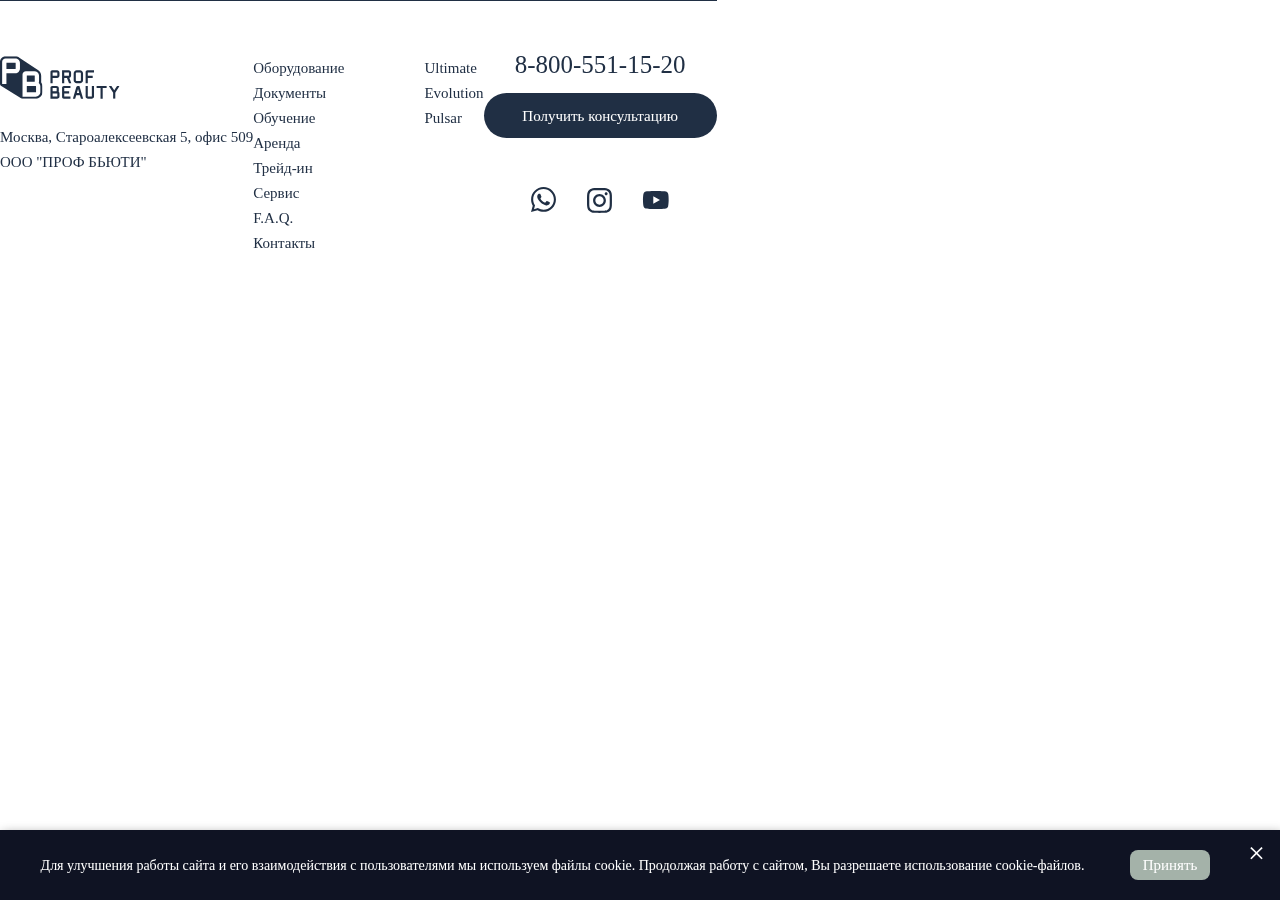
<file: ООО _ПРОФ БЬЮТИ_ — Ещё один сайт на WordPress.html>
<!-- saved from url=(0038)http://profbeauty.zxcqqwux.beget.tech/ -->
<html lang="ru">

<head>
    <meta http-equiv="Content-Type" content="text/html; charset=UTF-8">
</head>

<body data-aos-easing="ease" data-aos-duration="500" data-aos-delay="0">

    <link rel="stylesheet" id="jquery.modal.min.css-css" href="./ООО _ПРОФ БЬЮТИ_ — Ещё один сайт на WordPress_files/jquery.modal.min.css" type="text/css" media="all">
    <link rel="stylesheet" id="main-css" href="./ООО _ПРОФ БЬЮТИ_ — Ещё один сайт на WordPress_files/main.css" type="text/css" media="all">
    <link rel="stylesheet" id="media.query-css" href="./ООО _ПРОФ БЬЮТИ_ — Ещё один сайт на WordPress_files/media.query.css" type="text/css" media="all">
    <link rel="https://api.w.org/" href="http://profbeauty.zxcqqwux.beget.tech/wp-json/">
    <link rel="alternate" type="application/json" href="http://profbeauty.zxcqqwux.beget.tech/wp-json/wp/v2/pages/59">
    <link rel="EditURI" type="application/rsd+xml" title="RSD" href="http://profbeauty.zxcqqwux.beget.tech/xmlrpc.php?rsd">
    <link rel="wlwmanifest" type="application/wlwmanifest+xml" href="http://profbeauty.zxcqqwux.beget.tech/wp-includes/wlwmanifest.xml">
    <meta name="generator" content="WordPress 5.8.2">
    <link rel="canonical" href="http://profbeauty.zxcqqwux.beget.tech/">
    <link rel="shortlink" href="http://profbeauty.zxcqqwux.beget.tech/">
    <link rel="alternate" type="application/json+oembed" href="http://profbeauty.zxcqqwux.beget.tech/wp-json/oembed/1.0/embed?url=http%3A%2F%2Fprofbeauty.zxcqqwux.beget.tech%2F">
    <link rel="alternate" type="text/xml+oembed" href="http://profbeauty.zxcqqwux.beget.tech/wp-json/oembed/1.0/embed?url=http%3A%2F%2Fprofbeauty.zxcqqwux.beget.tech%2F&amp;format=xml">



    <!--
    <div class="header_section">
        <div class="wrapper">
            <div class="menu_icon">
                <span></span>
                <span></span>
                <span></span>
            </div>
            <div class="menu_mobile">

                <ul id="menu-menju-v-shapke" class="">
                    <li id="menu-item-127" class="menu-item menu-item-type-post_type menu-item-object-page menu-item-127"><a href="http://profbeauty.zxcqqwux.beget.tech/catalogue/">Оборудование</a></li>
                    <li id="menu-item-38" class="menu-item menu-item-type-post_type menu-item-object-page menu-item-38"><a href="http://profbeauty.zxcqqwux.beget.tech/documents/">Документы</a></li>
                    <li id="menu-item-37" class="menu-item menu-item-type-post_type menu-item-object-page menu-item-37"><a href="http://profbeauty.zxcqqwux.beget.tech/education/">Обучение</a></li>
                    <li id="menu-item-463" class="menu-item menu-item-type-custom menu-item-object-custom menu-item-has-children menu-item-463"><a href="http://profbeauty.zxcqqwux.beget.tech/#/">Программы лояльности</a>
                        <ul class="sub-menu">
                            <li id="menu-item-467" class="menu-item menu-item-type-post_type menu-item-object-page menu-item-467"><a href="http://profbeauty.zxcqqwux.beget.tech/programma-lojalnosti/arenda/">Аренда</a></li>
                            <li id="menu-item-466" class="menu-item menu-item-type-post_type menu-item-object-page menu-item-466"><a href="http://profbeauty.zxcqqwux.beget.tech/programma-lojalnosti/rassrochka/">Рассрочка</a></li>
                            <li id="menu-item-465" class="menu-item menu-item-type-post_type menu-item-object-page menu-item-465"><a href="http://profbeauty.zxcqqwux.beget.tech/programma-lojalnosti/vozvrat-po-kreditu/">Возврат % по кредиту</a></li>
                            <li id="menu-item-464" class="menu-item menu-item-type-post_type menu-item-object-page menu-item-464"><a href="http://profbeauty.zxcqqwux.beget.tech/programma-lojalnosti/trejd-in/">Трейд-ин</a></li>
                        </ul>
                    </li>
                    <li id="menu-item-31" class="menu-item menu-item-type-post_type menu-item-object-page menu-item-31"><a href="http://profbeauty.zxcqqwux.beget.tech/service/">Сервис</a></li>
                    <li id="menu-item-30" class="menu-item menu-item-type-post_type menu-item-object-page menu-item-30"><a href="http://profbeauty.zxcqqwux.beget.tech/faq/">F.A.Q.</a></li>
                    <li id="menu-item-29" class="menu-item menu-item-type-post_type menu-item-object-page menu-item-29"><a href="http://profbeauty.zxcqqwux.beget.tech/contacts/">Контакты</a></li>
                </ul>
                <div class="mob_phone">
                    <a href="tel:+78005511520"><img src="./ООО _ПРОФ БЬЮТИ_ — Ещё один сайт на WordPress_files/ico_call_small.svg" alt="">8-800-551-15-20</a>
                </div>
            </div>
            <header class="main_header">
                <a href="http://profbeauty.zxcqqwux.beget.tech/" class="logo">
                    <img src="./ООО _ПРОФ БЬЮТИ_ — Ещё один сайт на WordPress_files/logo.svg" alt="RROFBEAUTY">
                </a>

                <nav class="main_menu">

                    <ul id="menu-menju-v-shapke-1" class="">
                        <li class="menu-item menu-item-type-post_type menu-item-object-page menu-item-127"><a href="http://profbeauty.zxcqqwux.beget.tech/catalogue/">Оборудование</a></li>
                        <li class="menu-item menu-item-type-post_type menu-item-object-page menu-item-38"><a href="http://profbeauty.zxcqqwux.beget.tech/documents/">Документы</a></li>
                        <li class="menu-item menu-item-type-post_type menu-item-object-page menu-item-37"><a href="http://profbeauty.zxcqqwux.beget.tech/education/">Обучение</a></li>
                        <li class="menu-item menu-item-type-custom menu-item-object-custom menu-item-has-children menu-item-463"><a href="http://profbeauty.zxcqqwux.beget.tech/#/">Программы лояльности</a>
                            <ul class="sub-menu">
                                <li class="menu-item menu-item-type-post_type menu-item-object-page menu-item-467"><a href="http://profbeauty.zxcqqwux.beget.tech/programma-lojalnosti/arenda/">Аренда</a></li>
                                <li class="menu-item menu-item-type-post_type menu-item-object-page menu-item-466"><a href="http://profbeauty.zxcqqwux.beget.tech/programma-lojalnosti/rassrochka/">Рассрочка</a></li>
                                <li class="menu-item menu-item-type-post_type menu-item-object-page menu-item-465"><a href="http://profbeauty.zxcqqwux.beget.tech/programma-lojalnosti/vozvrat-po-kreditu/">Возврат % по кредиту</a></li>
                                <li class="menu-item menu-item-type-post_type menu-item-object-page menu-item-464"><a href="http://profbeauty.zxcqqwux.beget.tech/programma-lojalnosti/trejd-in/">Трейд-ин</a></li>
                            </ul>
                        </li>
                        <li class="menu-item menu-item-type-post_type menu-item-object-page menu-item-31"><a href="http://profbeauty.zxcqqwux.beget.tech/service/">Сервис</a></li>
                        <li class="menu-item menu-item-type-post_type menu-item-object-page menu-item-30"><a href="http://profbeauty.zxcqqwux.beget.tech/faq/">F.A.Q.</a></li>
                        <li class="menu-item menu-item-type-post_type menu-item-object-page menu-item-29"><a href="http://profbeauty.zxcqqwux.beget.tech/contacts/">Контакты</a></li>
                    </ul>
                </nav>

                <div class="header_social">
                    <a href="https://wa.me/79680181234" target="_blanc" id="whattsappbutton"> <img src="./ООО _ПРОФ БЬЮТИ_ — Ещё один сайт на WordPress_files/header-wa.svg" alt="Whatsapp"> </a>
                    <a href="https://www.instagram.com/profbeauty_ru" target="_blanc" id="instagrambutton"> <img src="./ООО _ПРОФ БЬЮТИ_ — Ещё один сайт на WordPress_files/header-insta.svg" alt="Instagram"> </a>
                    <ul class="cf">
                        <li><a href="http://profbeauty.zxcqqwux.beget.tech/#">Язык</a>
                            <ul>
                                <li><a href="http://kz.sashiki0.beget.tech/">KZ</a></li>
                                <li><a href="http://ua.sashiki0.beget.tech/">UA</a></li>
                                <li><a href="http://ru.sashiki0.beget.tech/">RU</a></li>
                            </ul>
                        </li>
                    </ul>
                </div>
            </header>
        </div>
    </div>
-->







    <!-- Поддержка -->



    <div style="position: fixed;">
        <footer>
            <div class="">
                <div class="">
                    <div class="footer_wrap">
                        <div class="footer_logo">
                            <img src="./ООО _ПРОФ БЬЮТИ_ — Ещё один сайт на WordPress_files/footer-logo.svg" alt="PROFBEAUTY">
                            <div class="footer_addr">
                                <p>Москва, Староалексеевская 5, офис 509</p>
                                <p class="company_name">ООО "ПРОФ БЬЮТИ"</p>
                            </div>
                        </div>

                        <div class="footer_menu">
                            <nav class="all_page">
                                <!-- меню-->
                                <ul id="menu-menju-futer" class="">
                                    <li id="menu-item-151" class="menu-item menu-item-type-post_type menu-item-object-page menu-item-151"><a href="http://profbeauty.zxcqqwux.beget.tech/catalogue/">Оборудование</a></li>
                                    <li id="menu-item-117" class="menu-item menu-item-type-post_type menu-item-object-page menu-item-117"><a href="http://profbeauty.zxcqqwux.beget.tech/documents/">Документы</a></li>
                                    <li id="menu-item-116" class="menu-item menu-item-type-post_type menu-item-object-page menu-item-116"><a href="http://profbeauty.zxcqqwux.beget.tech/education/">Обучение</a></li>
                                    <li id="menu-item-115" class="menu-item menu-item-type-post_type menu-item-object-page menu-item-115"><a href="http://profbeauty.zxcqqwux.beget.tech/programma-lojalnosti/arenda/">Аренда</a></li>
                                    <li id="menu-item-114" class="menu-item menu-item-type-post_type menu-item-object-page menu-item-114"><a href="http://profbeauty.zxcqqwux.beget.tech/programma-lojalnosti/trejd-in/">Трейд-ин</a></li>
                                    <li id="menu-item-113" class="menu-item menu-item-type-post_type menu-item-object-page menu-item-113"><a href="http://profbeauty.zxcqqwux.beget.tech/service/">Сервис</a></li>
                                    <li id="menu-item-112" class="menu-item menu-item-type-post_type menu-item-object-page menu-item-112"><a href="http://profbeauty.zxcqqwux.beget.tech/faq/">F.A.Q.</a></li>
                                    <li id="menu-item-111" class="menu-item menu-item-type-post_type menu-item-object-page menu-item-111"><a href="http://profbeauty.zxcqqwux.beget.tech/contacts/">Контакты</a></li>
                                </ul>
                            </nav>
                            <nav class="model">
                                <a href="http://profbeauty.zxcqqwux.beget.tech/catalogue/">Ultimate</a>
                                <a href="http://profbeauty.zxcqqwux.beget.tech/catalogue/">Evolution</a>
                                <a href="http://profbeauty.zxcqqwux.beget.tech/catalogue/">Pulsar</a>
                            </nav>
                        </div>

                        <div class="footer_contacts">
                            <a href="tel:+78005511520" class="footer_tel">8-800-551-15-20</a>
                            <a href="http://profbeauty.zxcqqwux.beget.tech/#ex1" data-modal="" class="footer_btn blue_btn">Получить консультацию</a>

                            <div class="footer_social">
                                <a href="https://wa.me/79680181234" target="_blanc"> <img src="./ООО _ПРОФ БЬЮТИ_ — Ещё один сайт на WordPress_files/footer-wa.svg" alt="Whatsapp"> </a>
                                <a href="https://www.instagram.com/profbeauty_ru" target="_blanc"> <img src="./ООО _ПРОФ БЬЮТИ_ — Ещё один сайт на WordPress_files/footer-insta.svg" alt="Instagram"> </a>
                                <a href="https://www.youtube.com/channel/UCR0B0xIJRmUAK5KITw8LqRQ" target="_blanc"> <img src="./ООО _ПРОФ БЬЮТИ_ — Ещё один сайт на WordPress_files/footer-yt.svg" alt="Youtube"> </a>
                            </div>

                            <div class="footer_addr_mob ">
                                <p>Москва, Староалексеевская 5, офис 509</p>
                                <p class="company_name">ООО "ПРОФ БЬЮТИ"</p>
                            </div>

                        </div>

                    </div>
                </div>
            </div>
        </footer>
        <div id="cookie_notification" class="">
            <span>×</span>
            <p>Для улучшения работы сайта и его взаимодействия с пользователями мы используем файлы cookie. Продолжая работу с сайтом, Вы разрешаете использование cookie-файлов. </p>
            <button class="button cookie_accept">Принять</button>
        </div>
        <div id="loader">
            <img src="./ООО _ПРОФ БЬЮТИ_ — Ещё один сайт на WordPress_files/500.gif">
        </div>

        <!-- Сообщение "спасибо" после отправки формы -->
        <div id="overlay">
            <div id="thx">
                Спасибо, <br> ваша заявка принята!
            </div>
        </div>

        <!-- MODAL -->

        <div id="ex1" class="modal">
            <div class="modal_wrap">
                <p class="modal_title">Получите чек лист</p>
                <div class="modal_form">
                    <form action="http://profbeauty.zxcqqwux.beget.tech/wp-content/themes/profbeauty/success.php" method="post" id="popupResult" class="form js-form" novalidate="novalidate">
                        <input type="text" name="sendemail" value="" style="position: absolute; left: -9999px; display: none;">
                        <input name="subject" type="hidden" value="Форма обратной связи в подвале">
                        <input type="text" id="form_name" name="name" placeholder="Ваше имя">
                        <input type="text" id="form_phone" name="phone" placeholder="Номер телефона">
                        <div class="i_agree">
                            <input type="checkbox" class="checkbox__choice" name="feedback_agreement" required="" aria-required="true">Я даю свое согласие на обработку персональных данных
                        </div>
                        <div class="form_btn">
                            <button type="button" data-submit="">Отправить</button>
                        </div>
                    </form>
                </div>
            </div>
        </div>
        <div id="ex2" class="modal">
            <div class="modal_wrap">
                <p class="modal_title">Страница в разработке</p>
                <div class="modal_form">
                </div>
            </div>
        </div>

        <script type="text/javascript" src="./ООО _ПРОФ БЬЮТИ_ — Ещё один сайт на WordPress_files/bj-lazy-load.min.js.Без названия" id="BJLL-js"></script>
        <script type="text/javascript" src="./ООО _ПРОФ БЬЮТИ_ — Ещё один сайт на WordPress_files/wp-embed.min.js.Без названия" id="wp-embed-js"></script>
        <script type="text/javascript" src="./ООО _ПРОФ БЬЮТИ_ — Ещё один сайт на WordPress_files/jquery.min.js.Без названия" id="jquery-core-js"></script>
        <script type="text/javascript" src="./ООО _ПРОФ БЬЮТИ_ — Ещё один сайт на WordPress_files/jquery-migrate.min.js.Без названия" id="jquery-migrate-js"></script>
        <script type="text/javascript" src="./ООО _ПРОФ БЬЮТИ_ — Ещё один сайт на WordPress_files/owl.carousel.min.js.Без названия" id="owl.carousel.min-js"></script>
        <script type="text/javascript" src="./ООО _ПРОФ БЬЮТИ_ — Ещё один сайт на WordPress_files/jquery.fancybox.min.js.Без названия" id="jquery.fancybox.min-js"></script>
        <script type="text/javascript" src="./ООО _ПРОФ БЬЮТИ_ — Ещё один сайт на WordPress_files/jquery.modal.min.js.Без названия" id="query.modal.min-js"></script>
        <script type="text/javascript" src="./ООО _ПРОФ БЬЮТИ_ — Ещё один сайт на WordPress_files/main.js.Без названия" id="main-js"></script>



    </div>

</body>

</html>
</file>
<file: ООО _ПРОФ БЬЮТИ_ — Ещё один сайт на WordPress_files/media.query.css>
@media (min-width: 0) and (max-width: 1440px) {

}

@media (min-width: 0) and (max-width: 1366px) {

    .slide_img img{
        top:-20px;
    }

    .hero_education_content .educ_hero_img{
        right: -77%;
		max-width: 660px;
    }

}

@media (min-width: 0) and (max-width: 1199px) {

    .main_menu ul li a{
        font-size: 15px;
        margin-left: 18px;
    }

    .slide_content{
        padding-top: 35px;
        padding-left: 59px;
        padding-bottom: 35px;
    }

    .slide_btn{
        margin-top: 30px;
    }

    .product_content{
        margin-top: 60px;
    }

    .product_img img{
        padding-top: 70px;
    }

    .hero_education_content{
        padding-left: 47px;
        padding-top: 43px;
    }

    .hero_education_content .educ_hero_img {
		right: -43%;
		width: 80%;
		top: 110px;
	}

    .education_content_btn{
        margin-top: 45px;
        margin-bottom: 45px;
    }

    .course_text_info p{
        font-size: 14px;
    }

    .education_baner_text p{
        font-size: 40px;
        margin-top: 56px;
    }

    .presentation_form_title {
        font-size: 40px;
    }

    .unic_laser_content_title{
        font-size: 25px;
        line-height: 30px;
        margin-top: 32px;
    }
    
    .instruction_item{
        margin-bottom: 35px;
    }

    .same_number{
        font-size: 48px;
    }

    .service_hero_img img{
        height: 395px;
    }

    .traid_hero_title{
        font-size: 41px;
    }

    .traid_hero_list li{
        font-size: 17px;
    }

    .traide_hero_form_img img{
        width: 65%;
    }

    .traide_hero_form form{
        padding-left: 20px;
        padding-right: 20px;
        margin-top: 254px;
    }

    .hero_rent_section{
        margin-top: 56px;
    }

    .command_unit_desc{
        left:25%;
    }

}

@media (min-width: 0) and (max-width: 991px) {

    .slide_content{
        padding-top: 35px;
        padding-left: 35px;
        padding-bottom: 35px;
    }

    .main_menu ul li a{
        font-size: 13px;
        margin-left: 30px;
    }

    .header_social{
        display: none;
    }

    .main_menu ul li a{
        margin-left: 15px;
    }

    .slider_section{
        margin-top: 0px;
    }

    .slide_title{
        font-size: 38px;
        line-height: 40px;
    }

    .slide_subtitle{
        font-size: 14px;
        margin-top: 15px;
    }

    .slide_btn{
        margin-top: 15px;
    }

    .slide_img img {
        top: 22px;
    }

    .product_item_title{
        font-size: 40px;
    }

    .product_btn{
        margin-top: 20px;
    }

    .product_btn .more_btn{
        display: none;
    }

    .product_char{
        margin-top: 20px;
    }

    p.product_char_name{
        font-size: 16px;
    }

    .product_char_num{
        font-size: 16px;    
    }

    .product_char td{
        padding-bottom: 5px;
    }

    .product_advantage{
        margin-top: 25px;
    }

    .baner_content_title{
        font-size: 28px;
    }

    .baner{
        height: auto;
    }

    .about_content_title{
        font-size: 26px;
    }

    .about_content {
        padding-top: 32px;
        padding-left: 49px;
        padding-bottom: 32px;
    }

    .about_content_text{
        font-size: 14px;
    }

    .installment_wrap{
        padding-top: 45px;
        padding-bottom: 45px;
    }

    .installment_img img{
        bottom: -22%;
    }

    .adv_item_title{
        font-size: 16px;
    }

    .advantage_list {
        display: grid;
        grid-template-columns: 1fr 1fr 1fr;
        grid-template-rows: 1fr 1fr 1fr;
    }

    nav.all_page {
        margin-right: 40px;
    }


    .hero_education_content{
        max-width: 100%;
        padding-left: 0px;
    }

    .hero_education_content .educ_hero_img{
        position: static;
        width: 100%;
		max-width: 100%;
    }

    .education_content_title{
        padding-left: 40px;
    }

    .education_content_subtitle{
        padding-left: 40px;
    }

    .education_content_btn{
        margin-left: 40px;
    }

    .include_course_content{
        flex-wrap: wrap;
    }

    .course_info{
        width: 100%;
    }

    .course_text_info{
        margin-top: 40px;
    }

    .education_baner_section{
        margin-top: 24px;    
    }
    
    .education_baner_text p{
        margin-left: 0;
        margin-bottom: 0px;
        margin-top: 21px;
		text-align: center;
    }

    .education_baner{
        grid-template-columns: 1fr;
        grid-gap: 0vw;
        position: relative;
    }

    .education_baner_model{
        justify-content:flex-start;
        margin-top: 25px;
        margin-left: 19px;
        margin-bottom: 147px;
        position: static;
    }

    .education_baner_model img{
        left:28%;
		bottom: -147px;
    }

    .presentation_form_title p{
        margin-top: 21px;
        margin-left: 21px;
        margin-right: 21px;
        margin-bottom: 0px;
    }

    .presentation_form{
        padding-left: 21px;
    }

    .presentation_form_wrap{
        grid-template-columns: 1fr;
        margin-top: 25px;
        grid-gap: 0vw;
    }

    .form_btn{
        margin-bottom: 27px;
    }

    #customers-testimonials.owl-carousel .owl-nav button.owl-next{
        top:auto;
        bottom: -13%;
        right: 29%;
    }

    #customers-testimonials.owl-carousel .owl-nav button.owl-prev{
        top:auto;
        bottom:-13%;
        left: 39%;
    }

    .map_section {
        margin-top: 138px;
    }

    .demonstration_form .i_agree{
        font-size: 12px;
    }

    .catalog_item_title{
        margin-top: 38px;
        font-size: 38px;
    }

    .catalog_item_btn{
        margin-bottom: 28px;
    }

    .catalog_item{
        margin-bottom: 44px;
        grid-gap: 1vw;
    }

    .unic_laser_title{
        font-size: 40px;
    }

    .unic_laser_list{
        margin-top: 51px;
    }

    .unic_laser_item{
        margin-bottom: 41px;
    }

    .unic_laser_content_title{
        font-size: 17px;
    }

    .unic_laser_content_text{
        font-size: 14px;
        margin-right: 27px;
        margin-bottom: 20px;
    }

    .ask_questions_title{
        margin-left: 49px;
    }

    .form_questions form{
        margin-left: 49px;
    }

    .one_number_text{
        margin-left: 37px;
        font-size: 22px;
    }

    .same_number{
        font-size: 38px;
    }

    .service_hero_title{
        font-size: 34px;
        line-height: 48px;
    }

    .service_hero_list{
        margin-top: 7px;
    }

    .service_hero_content ul{
        margin-top: 17px;
    }

    .service_hero_img{
        align-items: flex-start;
    }

    .service_hero_img img{
        height: 300px;
    }

    .service_hero_content ul li{
        margin-bottom: 15px;
    }

    .one_number_section{
        margin-top: 0px;
    }

    .instruction_section{
        margin-top: 0px;
    }

    .traid_hero_title{
        font-size: 30px;
        line-height: 45px;
    }

    .traid_hero_subtitle{
        margin-top: 15px;
    }

    .traid_hero_list{
        margin-top: 26px;
    }

    .traid_hero_list li{
        font-size: 15px;
        margin-bottom: 20px;
    }

    .traide_hero_form form{
        margin-top: 176px;
    }

    .traide_hero_form_img img {
        top: -60px;
        max-width: 300px;
        width: 100%;
    }

    .traid_hero_list li::before {
        width: 40px;
        height: 40px;
    }

    .traid_hero{
        margin-top: 74px;
        margin-bottom: 40px;
    }

    .hero_rent_title{
        font-size: 30px;
        line-height: 38px;
    }

    .hero_rent_list li{
        font-size: 14px;
        margin-bottom: 15px;
    }

    .hero_rent_sum{
        font-size: 36px;
        margin-top: 10px;
    }

    .command_unit_desc{
        max-width: 253px;
    }

    .command_unit_name{
        font-size: 25px;
    }

    .command_unit_position {
        padding-left: 25px;
        font-size: 14px;
        margin-top: 5px;
        margin-bottom: 24px;
    }

    .command_unit_desc{
        bottom: 12%;
        left: 31%;
    }

    
}

@media (min-width: 0) and (max-width: 767px) {

    .logo{
        margin-top: 12px;
    }

    .main_menu{
        display: none;
    }

    .menu_icon{
        display: block;
        z-index: 6;
    }

    .phone_action{
        display: block;
    }

    .logo {
        margin-top: 0px;
    }

    .menu_mobile .sub-menu {
        display: block;
        position: static;
        padding: 0;
        padding-top: 20px;
        padding-bottom: 20px;
        border-top: 1px solid #969595;
        border-bottom: 1px solid #969595;
        border-radius: 0;
    }

    .menu-item-has-children .sub-menu li {
        padding-left: 0; 
        padding-bottom: 0;
    }

    .menu-item-has-children .sub-menu li a {
        padding: 0;
        font-weight: 400;
        padding: 10px 0px;
        font-size: 16px;
    }

    .menu-item-has-children:hover .sub-menu {
        margin-right: 0;
    }


.main_carousel .item .slide_wrap {
    display: grid;
    grid-template-rows: 1fr ;
    grid-template-columns: 1fr;
    grid-gap: 1vw;
}

.slide_img img {
    top: 0px;
    position: static;
}

.slide_content {
    padding-top: 22px;
    padding-left: 22px;
    padding-right: 22px;
    padding-bottom: 35px;
}

.slide_subtitle{
    font-size: 16px;
}

.product_item{
    grid-template-columns: 1fr;
}

.product_content{
    padding-left: 21px;
    padding-right: 21px;
}

.product_btn{
    width: 100%;
}

.product_btn a{
    margin-right: 0px;
    width: 50%;
}

.product_char table{
    width: auto;
}

.product_img{
    grid-row:2;
}

.product_img img{
    padding-top: 0px;
    margin-top: -28%;
}

.baner_wrap {
    grid-template-columns: 1fr;
    grid-template-rows: 1fr 1fr;
    grid-gap: 4vw;
}

.product_advantage{
    display: none;
}


.about_wrap img{
    display: none;
}

.about_section{
    margin-top: 25px;
}

.installment_section{
    margin-top: 25px;
}

.installment_wrap{
    display: grid;
    grid-template-rows: 1fr 1fr;
    grid-template-columns: 1fr;
}

.installment_title{
    font-size: 26px;    
}

.installment_text{
    font-size: 16px;
}

.detail_btn{
    width: 50%;
}

.advantage_list {
    display: grid;
    grid-template-columns: 1fr 1fr;
    grid-template-rows: auto;
}

.footer_logo{
    display: none;
}

.footer_menu{
    display: none;
}

.footer_addr_mob{
    display: block;
    text-align: center;
    margin-top: 26px;
}

.footer_wrap {
    display: flex;
    flex-direction: column;
    justify-content: center;
    align-items: center;
}

.course_info{
    flex-direction:column;    
}

.course_desc{
    width: 100%;
}

.course_info .course{
    margin-bottom: 20px;
}

.course_text_info{
    margin-top: 20px;    
}

.education_baner_model{
    margin-bottom: 197px;
    left:15%;
}
	
.education_baner_model img {
	bottom: -197px;
}

.call_section{
    display: none;
}

#customers-testimonials.owl-carousel .owl-nav button.owl-next{
    right: 26%;
}

#customers-testimonials.owl-carousel .owl-nav button.owl-prev{
    left:36%;
}

.demonstration_form_wrap{
    grid-template-columns: 1fr;
}

.header_section{
    position: static;
}

.catalog_item{
    grid-template-columns: 1fr;
}

.catalog_item_img img {
    position: static;
    margin-top: -250px;
}

.catalog_item_img{
    grid-row: 2;
}

.catalog_item_desc{
    padding-left: 21px;
}

.get_present{
    display: none;
}

a.more_btn{
    display: none;
}

.mobile_btn{
    display: flex;
    position: relative;
    z-index: 2;
}

.char_section{
    display: none;
}

.unic_laser_title{
    font-size: 30px;
}

.unic_laser_item{
    grid-template-columns: 1fr;
    border-radius: 30px;
}

.unic_laser_img{
    grid-row: 2;
}

.unic_laser_img img{
    position: static;
}

.unic_laser_content{
    padding-left: 21px;
    padding-right: 21px;
}

.unic_laser_content_title{
    margin-top: 14px;
    font-size: 18px;
}

.unic_laser_content_text{
    margin-top: 8px;
    margin-bottom: 0px;
}

.ask_questions{
    grid-template-columns: 1fr;
}
.ask_questions_img{
    display: none;
}

.form_questions form{
    margin-right: 49px;
}

.one_number{
    flex-wrap: wrap;
    margin-top:30px;
}

.one_number_text{
    margin-top: 22px;
    margin-left: 20px;
    margin-bottom: 18px;
}

.same_number{
    margin-right: 22px;
    margin-left: 22px;
    margin-bottom: 24px;
}

.instruction_list{
    border-radius: 30px;
    padding-left: 21px;
    padding-right: 22px;
}

.service_hero{
    grid-template-columns: 1fr;    
}

.breadcrumbs{
    display: none;
}

.service_hero_section{
    margin-top: 32px;
}

.service_hero_img{
    margin-top: 24px;
    margin-bottom: 40px;
    justify-content: center;
}

.service_hero_img img{
    min-height: auto;
}

.traid_hero{
    grid-template-columns: 1fr;
    margin-top: 32px;
}

.traide_hero_form{
    margin-top: 70px;
    border-radius: 30px;
}

.traide_hero_form form{
    margin-top: 280px;
}

.traid_hero_list li{
    margin-bottom: 25px;
}

.hero_rent{
    grid-template-columns: 1fr;
}

.hero_btn{
    margin-top:16px;
    margin-bottom: 20px;
}

.hero_rent_img img{
    position: static;
}

.command_wrap{
    flex-wrap: wrap;    
    height: 900px;
    justify-content: center;
}

.command_unit_desc {
    bottom: -5%;
    left: 0;
}

.command_quest{
    padding-top: 45px;    
}
	
	.video_poster {
		background-size: contain !important;
	}
    
}

@media (min-width: 0) and (max-width: 575px) {

    p.product_char_name{
        font-size: 12px;
    }

    .product_char_num{
        font-size: 12px;
    }
   
    .contacts_social{
        justify-content: center;
    }

    #customers-testimonials.owl-carousel .owl-nav button.owl-prev{
        left: 28%;
    }

    #customers-testimonials.owl-carousel .owl-nav button.owl-next{
        right: 20%
    }

    .documents_title{
        margin-top: 32px;
        margin-bottom: 35px;
    }

    .catalog_item_img img {
        position: static;
        margin-top: -220px;
    }

    .unic_laser_item{
        margin-bottom: 25px;
    }

    .breadcrumbs{
        display: none;
    }

    .faq_title_section{
        margin-top: 32px;
    }

    .faq_title{
        font-size: 26px;
        line-height: 30px;
    }

    .accordion_section{
        margin-top: 27px;
    }

    .accordion_item_header{
        font-size: 16px;
        line-height: 24px;
    }

    .accordion_item.show .accordion_item_header{
        font-size: 16px;
        line-height: 24px;
    }

    .accordion_item_content{
        font-size: 12px;
        line-height: 16px;
        margin-top: 7px;
        margin-left: 15px;
        margin-bottom: 15px;
    }

    .accordion_item_header img{
        width: 27px;
        height: 27px;
        margin-right: 10px;
    }

    .ask_questions_section{
        margin-top: 40px;
    }

    .ask_questions_title{
        margin-left: 27px;
        margin-top: 22px;
        padding-top: 0px;
        font-size: 26px;
        line-height: 30px;
    }

    .form_questions form{
        margin-left: 21px;
        margin-right: 21px;    
    }


    .doc_name{
        margin-top: 0px;
        font-size: 16px;
        line-height: 19px;
    }

    .traide_hero_form form{
        margin-top: 225px;
    }

    .hero_rent_content{
        position: relative;
    }

    .hero_btn{
        position: absolute;
        bottom: -30%;
        left: 5%;
        z-index: 1;
    }

    .service_hero_img img {
        height: auto;
    }

    .command_section{
        margin-top: 0px;    
    }

    #thx {
      padding: 15px 25px;
      font-size: 18px;
      width: 90%;
      max-width: 440px;
      line-height: 24px;
    }


}

@media (min-width: 0) and (max-width: 479px) {

    .call_section{
        display: none;
    }

    .slide_title{
        font-size: 26px;
    }

    .slide_btn{
        margin-top: 28px;
    }

    .product_content{
        margin-top: 20px;
    }

    .product_item_title{
        font-size: 26px;
    }

    .product_item_subtitle{
        margin-top: 0px;
    }

    .product_btn a{
        width: 100%;
        max-width: auto;
    }

    a.buy_btn {
        max-width: 100%;
    }

    p.product_char_name{
        font-size: 8px;
    }

    .product_char_num{
        padding-left: 4px;
        font-size: 8px;
    }

    .baner_content{
        padding-top: 23px;
        margin-left: 21px;
    }

    .baner_content_title{
        font-size: 26px;
        line-height: 30px;
    }

    .baner_content_subtitle{
        display: none;
    }

    .baner_wrap{
        grid-template-rows: auto;
    }

    .baner_two{
        height: 100%;
        min-height: 375px;
    }

    .about_content{
        padding-left: 21px;
        padding-right: 21px;
    }

    .installment_wrap{
        padding-top: 32px;
        padding-left: 0px;
        padding-right: 0px;
        padding-bottom: 0px;
    }

    .installment_content{
        padding-left: 21px;
        padding-right: 21px;
    }

    .installment_text{
        margin-top: 10px;
        margin-bottom: 20px;
    }

    .installment_img img{
        bottom: 0%;
    }

    .detail_btn{
        width: 70%;
    }

    .about_content_text{
        margin-top: 10px;
    }

    .advantage_section{
        margin-top: 35px;
    }

    .advantage_list{
        grid-template-columns: 1fr;
    }

    .advantage_item{
        flex-direction: row;
        max-width: 100%;
        margin-bottom: 36px;
    }

    .adv_item_img{
        margin-right: 25px;
    }

   .adv_content{
       display: flex;
       flex-direction: column;
       align-items: flex-start;
       justify-content: center;
   }

   .adv_item_title{
       margin-top: 0px;
   }

   .adv_item_text{
       text-align: left;
       margin-top: 8px;
   }

   .breadcrumbs{
       display: none;
   }

   .hero_education{
       margin-top: 24px;
   }

   .hero_education_content{
       padding-top: 22px;
       margin-bottom: 28px;
   }

   .education_content_title{
       font-size: 26px;
       padding-left: 21px;
   }

   .education_content_subtitle{
       font-size: 16px;
       padding-left: 21px;
       margin-top: 17px;
   }

   .education_content_btn {
    margin-top: 27px;
    margin-bottom: 43px;
    margin-left: 20px;
    max-width: 251px;
}

.education_content_btn img{
    margin-right: 8px;
}

.include_course_title{
    font-size: 26px;
    line-height: 30px;
}

.include_course_content{
    margin-top: 17px;
}

.course_title{
    font-size: 26px;
    line-height: 48px;
    padding-bottom: 3px;
}

.course_desc li, .course ul li{
    font-size: 16px;    
}

.education_baner_text p{
    font-size: 26px;
    line-height: 30px;
}

.education_baner_model{
    margin-top: 25px;    
}

.education_baner_model p{
    font-size: 14px;
}

.education_baner_model p span{
    font-size: 24px;
}

.education_baner_model img{
    left: -3%;
  
}

.presentation_form_title p{
    font-size: 26px;
    line-height: 30px;
}

.form_wrap{
    margin-top: 33px;
}

.form_wrap form input{
    margin-bottom: 30px;
}

.presentation_form{
    padding-right: 19px;
}

.presentation_form_section{
    margin-bottom: 25px;
}

.video_poster{
    width: 235px;
    height: 132px;
    border-radius: 14px;
}

.video_poster a img{
    max-width: 33px;
}

.map_link .img_mob{
    display: block;
  }

  .contacts_content{
      margin-top: 32px;
  }

  .contacts_content_title{
    font-size: 26px;
    line-height: 30px;
  }

  .contacts_contant_addr{
    font-size: 16px;
    line-height: 24px;
    margin-top: 25px;
  }

  .contacts_content_tel{
    margin-top: 25px;
    font-size: 16px;
    line-height: 24px;
}

.contacts_social{
    margin-top: 25px;
}

.contacts_map{
    margin-top: 33px;
}

.map_link .img_map_big{
    display: none;
  }
  
  .map_link .img_mob{
    display: block;
    width: 100%;
  }

  .documents_title{
      font-size: 26px;
      margin-bottom: 0px;
      line-height: 30px;
  }

  #customers-testimonials.owl-carousel .owl-nav button.owl-prev{
      width: 50px;
      height: 50px;
      background-size: cover !important;
      bottom: 0;
  }

  #customers-testimonials.owl-carousel .owl-nav button.owl-next{
    width: 50px;
    height: 50px;
    background-size: cover !important;
    bottom: 0;
    }

    .map_section{
        margin-top: 73px;
    }

    .map_section_title{
        font-size: 26px;
        line-height: 30px;
    }

    .demonstration_form_section{
        margin-top: 40px;
        margin-bottom: 25px;
    }

    .demonstration_form_content_title{
        font-size: 29px;
        line-height: 33px;
    }

    .demonstration_form_content_subtitle{
        font-size: 12px;
        line-height: 16px;
        margin-top: 24px;
    }

    .demonstration_list{
        margin-top: 24px;
    }

    .demonstration_list li{
        font-size: 14px;
        line-height: 20px;
    }

    .demonstration_form{
        padding-left: 20px;
        padding-right: 20px;
    }

    .demonstration_form_title{
        font-size: 26px;
        line-height: 30px;
    }

    .demonsration_form_subtitle{
        font-size: 12px;
        line-height: 16px;
        margin-top: 7px;
    }

    .demonstration_form form input{
        font-size: 16px;
        line-height: 19px;    
        margin-bottom: 30px;
    }

    .demonstration_form .form_btn{
        margin-bottom: 25px;
    }

    .catalog{
        margin-top: 39px;
    }

    .catalog_item{
        border-radius: 30px;
    }

    .catalog_item_title{
        margin-top: 11px;
        font-size: 26px;
        line-height: 48px;
    }

    .catalog_item_subtitle{
        margin-top: 1px;
        font-size: 16px;
        line-height: 19px;
    }

    .catalog_item .product_char{
        margin-top:24px
    }

    .catalog_item p.product_char_name{
        font-size: 12px;
    }

    .catalog_item_img img{
        margin-top: -150px;
    }

    .catalog_item p.product_char_num{
        font-size: 12px;
    }

    .unic_laser_title{
        font-size: 26px;
        line-height: 34px;
    }

    .unic_laser_list{
        margin-top: 17px;
    }

    .one_number_section{
        margin-top: 40px;
        margin-bottom: 22px;
    }

    .one_number_text{
        font-weight: 500;
        font-size: 18px;
        line-height: 24px;
    }

    .same_number{
        font-weight: 500;
        font-size: 26px;
        line-height: 30px;
    }

    .doc_name{
        font-size: 16px;
        line-height: 19px;
    }

    .dowload_doc{
        font-weight: 500;
        font-size: 16px;
        line-height: 19px;
        margin-top: 10px;
    }

    .instruction_list{
        padding-top: 26px;
        padding-bottom: 26px;
    }

    .instruction_item{
        min-height: auto;
    }

    .instruction_item:last-child {
        margin-bottom: 0px;
    }

    .service_hero_title{
        font-size: 26px;
        line-height: 30px;
    }

    .service_hero_list{
        margin-top: 24px;
        font-size: 12px;
        line-height: 16px;
    }

    .service_hero_content ul{
        margin-top: 24px;
    }

    .service_hero_content ul li{
        font-size: 14px;
        line-height: 20px;
    }

    .service_hero_img img{
        height: 177px;
    }

    .traid_hero_title{
        font-size: 26px;
        line-height: 30px;
    }

    .traid_hero_subtitle{
        font-size: 12px;
        line-height: 16px;
    }


     .traid_hero_list li{
        font-size: 14px;
        align-items: flex-start;
        padding-left: 43px;
    }

    .traid_hero_list li img{
        margin-right: 13px;
        width: 30px;
        height: 30px;
    }

    .traid_hero_list li:before {
        width: 30px;
        height: 30px;
        font-size: 20px;
        border-radius: 10px;
        font-weight: 500;
    }

    .traide_hero_form_img img {
        max-width: 200px;
    }

    .traide_hero_form form{
        margin-top: 140px;
    }

    .traide_form_btn button{
        padding: 0 40px;
    }

    .hero_rent_title {
        font-size: 30px;
        line-height: 33px;
    }

    .hero_rent_list{
        margin-top:24px;
    }

    .hero_rent_list li {
        font-size: 12px;
        line-height: 15px;
    }

    .hero_rent_sum{
        font-size: 26px;
        margin-bottom: 25px;
    }

    .modal_title{
        font-size: 22px;
        margin-bottom: 10px;
    }

    .modal_form form input{
        margin-bottom: 17px;
    }

    .i_agree{
        font-size: 12px;    
    }

    .modal_wrap{
        margin-bottom: 0px;
    }

    .service_hero_img img {
        height: auto;
    }

    .command_section{
        margin-top: 0px;    
    }

    .command_unit_desc {
        bottom: 30%;
        left: 0;
    }

    .command_unit{
        max-height: 300px;
    }

    .command_unit_desc {
        bottom: 2%;
        left: 0;
    }

    .modal_title {
        line-height: 30px;
    }

    .modal {
        padding: 15px 30px;
        border-radius: 30px;
    }

     .modal_wrap {
        padding-bottom: 0;
     }

    .modal a.close-modal {
        top: -25px;
        right: 2px;
    }

    .modal a.close-modal::before, .modal a.close-modal::after {
      background: #fff;
    }

    label#feedback_agreement-error {
        font-size: 11px;
        line-height: 1.2;
        margin-left: 0;
    }

}

@media (min-width: 0) and (max-width: 360px) {

    .adv_item_title {
        font-size: 18px;
        text-align: left;
    }

    .adv_item_text a.tg_btn span {
        display: none;
    }

    a.tg_btn {
        padding: 0;
        width: 45px;
        height: 45px;
        border-radius: 50%;
        display: flex;
        justify-content: center;
        align-items: center;
    }

    a.tg_btn img {
        margin-right: 0;
    }

    #thx br {
      display: block;
    }
}
</file>
<file: ООО _ПРОФ БЬЮТИ_ — Ещё один сайт на WordPress_files/main.css>
/*Animation*/
[data-aos][data-aos][data-aos-duration="50"],body[data-aos-duration="50"] [data-aos]{-webkit-transition-duration:50ms;-o-transition-duration:50ms;transition-duration:50ms}[data-aos][data-aos][data-aos-delay="50"],body[data-aos-delay="50"] [data-aos]{-webkit-transition-delay:0;-o-transition-delay:0;transition-delay:0}[data-aos][data-aos][data-aos-delay="50"].aos-animate,body[data-aos-delay="50"] [data-aos].aos-animate{-webkit-transition-delay:50ms;-o-transition-delay:50ms;transition-delay:50ms}[data-aos][data-aos][data-aos-duration="100"],body[data-aos-duration="100"] [data-aos]{-webkit-transition-duration:.1s;-o-transition-duration:.1s;transition-duration:.1s}[data-aos][data-aos][data-aos-delay="100"],body[data-aos-delay="100"] [data-aos]{-webkit-transition-delay:0;-o-transition-delay:0;transition-delay:0}[data-aos][data-aos][data-aos-delay="100"].aos-animate,body[data-aos-delay="100"] [data-aos].aos-animate{-webkit-transition-delay:.1s;-o-transition-delay:.1s;transition-delay:.1s}[data-aos][data-aos][data-aos-duration="150"],body[data-aos-duration="150"] [data-aos]{-webkit-transition-duration:.15s;-o-transition-duration:.15s;transition-duration:.15s}[data-aos][data-aos][data-aos-delay="150"],body[data-aos-delay="150"] [data-aos]{-webkit-transition-delay:0;-o-transition-delay:0;transition-delay:0}[data-aos][data-aos][data-aos-delay="150"].aos-animate,body[data-aos-delay="150"] [data-aos].aos-animate{-webkit-transition-delay:.15s;-o-transition-delay:.15s;transition-delay:.15s}[data-aos][data-aos][data-aos-duration="200"],body[data-aos-duration="200"] [data-aos]{-webkit-transition-duration:.2s;-o-transition-duration:.2s;transition-duration:.2s}[data-aos][data-aos][data-aos-delay="200"],body[data-aos-delay="200"] [data-aos]{-webkit-transition-delay:0;-o-transition-delay:0;transition-delay:0}[data-aos][data-aos][data-aos-delay="200"].aos-animate,body[data-aos-delay="200"] [data-aos].aos-animate{-webkit-transition-delay:.2s;-o-transition-delay:.2s;transition-delay:.2s}[data-aos][data-aos][data-aos-duration="250"],body[data-aos-duration="250"] [data-aos]{-webkit-transition-duration:.25s;-o-transition-duration:.25s;transition-duration:.25s}[data-aos][data-aos][data-aos-delay="250"],body[data-aos-delay="250"] [data-aos]{-webkit-transition-delay:0;-o-transition-delay:0;transition-delay:0}[data-aos][data-aos][data-aos-delay="250"].aos-animate,body[data-aos-delay="250"] [data-aos].aos-animate{-webkit-transition-delay:.25s;-o-transition-delay:.25s;transition-delay:.25s}[data-aos][data-aos][data-aos-duration="300"],body[data-aos-duration="300"] [data-aos]{-webkit-transition-duration:.3s;-o-transition-duration:.3s;transition-duration:.3s}[data-aos][data-aos][data-aos-delay="300"],body[data-aos-delay="300"] [data-aos]{-webkit-transition-delay:0;-o-transition-delay:0;transition-delay:0}[data-aos][data-aos][data-aos-delay="300"].aos-animate,body[data-aos-delay="300"] [data-aos].aos-animate{-webkit-transition-delay:.3s;-o-transition-delay:.3s;transition-delay:.3s}[data-aos][data-aos][data-aos-duration="350"],body[data-aos-duration="350"] [data-aos]{-webkit-transition-duration:.35s;-o-transition-duration:.35s;transition-duration:.35s}[data-aos][data-aos][data-aos-delay="350"],body[data-aos-delay="350"] [data-aos]{-webkit-transition-delay:0;-o-transition-delay:0;transition-delay:0}[data-aos][data-aos][data-aos-delay="350"].aos-animate,body[data-aos-delay="350"] [data-aos].aos-animate{-webkit-transition-delay:.35s;-o-transition-delay:.35s;transition-delay:.35s}[data-aos][data-aos][data-aos-duration="400"],body[data-aos-duration="400"] [data-aos]{-webkit-transition-duration:.4s;-o-transition-duration:.4s;transition-duration:.4s}[data-aos][data-aos][data-aos-delay="400"],body[data-aos-delay="400"] [data-aos]{-webkit-transition-delay:0;-o-transition-delay:0;transition-delay:0}[data-aos][data-aos][data-aos-delay="400"].aos-animate,body[data-aos-delay="400"] [data-aos].aos-animate{-webkit-transition-delay:.4s;-o-transition-delay:.4s;transition-delay:.4s}[data-aos][data-aos][data-aos-duration="450"],body[data-aos-duration="450"] [data-aos]{-webkit-transition-duration:.45s;-o-transition-duration:.45s;transition-duration:.45s}[data-aos][data-aos][data-aos-delay="450"],body[data-aos-delay="450"] [data-aos]{-webkit-transition-delay:0;-o-transition-delay:0;transition-delay:0}[data-aos][data-aos][data-aos-delay="450"].aos-animate,body[data-aos-delay="450"] [data-aos].aos-animate{-webkit-transition-delay:.45s;-o-transition-delay:.45s;transition-delay:.45s}[data-aos][data-aos][data-aos-duration="500"],body[data-aos-duration="500"] [data-aos]{-webkit-transition-duration:.5s;-o-transition-duration:.5s;transition-duration:.5s}[data-aos][data-aos][data-aos-delay="500"],body[data-aos-delay="500"] [data-aos]{-webkit-transition-delay:0;-o-transition-delay:0;transition-delay:0}[data-aos][data-aos][data-aos-delay="500"].aos-animate,body[data-aos-delay="500"] [data-aos].aos-animate{-webkit-transition-delay:.5s;-o-transition-delay:.5s;transition-delay:.5s}[data-aos][data-aos][data-aos-duration="550"],body[data-aos-duration="550"] [data-aos]{-webkit-transition-duration:.55s;-o-transition-duration:.55s;transition-duration:.55s}[data-aos][data-aos][data-aos-delay="550"],body[data-aos-delay="550"] [data-aos]{-webkit-transition-delay:0;-o-transition-delay:0;transition-delay:0}[data-aos][data-aos][data-aos-delay="550"].aos-animate,body[data-aos-delay="550"] [data-aos].aos-animate{-webkit-transition-delay:.55s;-o-transition-delay:.55s;transition-delay:.55s}[data-aos][data-aos][data-aos-duration="600"],body[data-aos-duration="600"] [data-aos]{-webkit-transition-duration:.6s;-o-transition-duration:.6s;transition-duration:.6s}[data-aos][data-aos][data-aos-delay="600"],body[data-aos-delay="600"] [data-aos]{-webkit-transition-delay:0;-o-transition-delay:0;transition-delay:0}[data-aos][data-aos][data-aos-delay="600"].aos-animate,body[data-aos-delay="600"] [data-aos].aos-animate{-webkit-transition-delay:.6s;-o-transition-delay:.6s;transition-delay:.6s}[data-aos][data-aos][data-aos-duration="650"],body[data-aos-duration="650"] [data-aos]{-webkit-transition-duration:.65s;-o-transition-duration:.65s;transition-duration:.65s}[data-aos][data-aos][data-aos-delay="650"],body[data-aos-delay="650"] [data-aos]{-webkit-transition-delay:0;-o-transition-delay:0;transition-delay:0}[data-aos][data-aos][data-aos-delay="650"].aos-animate,body[data-aos-delay="650"] [data-aos].aos-animate{-webkit-transition-delay:.65s;-o-transition-delay:.65s;transition-delay:.65s}[data-aos][data-aos][data-aos-duration="700"],body[data-aos-duration="700"] [data-aos]{-webkit-transition-duration:.7s;-o-transition-duration:.7s;transition-duration:.7s}[data-aos][data-aos][data-aos-delay="700"],body[data-aos-delay="700"] [data-aos]{-webkit-transition-delay:0;-o-transition-delay:0;transition-delay:0}[data-aos][data-aos][data-aos-delay="700"].aos-animate,body[data-aos-delay="700"] [data-aos].aos-animate{-webkit-transition-delay:.7s;-o-transition-delay:.7s;transition-delay:.7s}[data-aos][data-aos][data-aos-duration="750"],body[data-aos-duration="750"] [data-aos]{-webkit-transition-duration:.75s;-o-transition-duration:.75s;transition-duration:.75s}[data-aos][data-aos][data-aos-delay="750"],body[data-aos-delay="750"] [data-aos]{-webkit-transition-delay:0;-o-transition-delay:0;transition-delay:0}[data-aos][data-aos][data-aos-delay="750"].aos-animate,body[data-aos-delay="750"] [data-aos].aos-animate{-webkit-transition-delay:.75s;-o-transition-delay:.75s;transition-delay:.75s}[data-aos][data-aos][data-aos-duration="800"],body[data-aos-duration="800"] [data-aos]{-webkit-transition-duration:.8s;-o-transition-duration:.8s;transition-duration:.8s}[data-aos][data-aos][data-aos-delay="800"],body[data-aos-delay="800"] [data-aos]{-webkit-transition-delay:0;-o-transition-delay:0;transition-delay:0}[data-aos][data-aos][data-aos-delay="800"].aos-animate,body[data-aos-delay="800"] [data-aos].aos-animate{-webkit-transition-delay:.8s;-o-transition-delay:.8s;transition-delay:.8s}[data-aos][data-aos][data-aos-duration="850"],body[data-aos-duration="850"] [data-aos]{-webkit-transition-duration:.85s;-o-transition-duration:.85s;transition-duration:.85s}[data-aos][data-aos][data-aos-delay="850"],body[data-aos-delay="850"] [data-aos]{-webkit-transition-delay:0;-o-transition-delay:0;transition-delay:0}[data-aos][data-aos][data-aos-delay="850"].aos-animate,body[data-aos-delay="850"] [data-aos].aos-animate{-webkit-transition-delay:.85s;-o-transition-delay:.85s;transition-delay:.85s}[data-aos][data-aos][data-aos-duration="900"],body[data-aos-duration="900"] [data-aos]{-webkit-transition-duration:.9s;-o-transition-duration:.9s;transition-duration:.9s}[data-aos][data-aos][data-aos-delay="900"],body[data-aos-delay="900"] [data-aos]{-webkit-transition-delay:0;-o-transition-delay:0;transition-delay:0}[data-aos][data-aos][data-aos-delay="900"].aos-animate,body[data-aos-delay="900"] [data-aos].aos-animate{-webkit-transition-delay:.9s;-o-transition-delay:.9s;transition-delay:.9s}[data-aos][data-aos][data-aos-duration="950"],body[data-aos-duration="950"] [data-aos]{-webkit-transition-duration:.95s;-o-transition-duration:.95s;transition-duration:.95s}[data-aos][data-aos][data-aos-delay="950"],body[data-aos-delay="950"] [data-aos]{-webkit-transition-delay:0;-o-transition-delay:0;transition-delay:0}[data-aos][data-aos][data-aos-delay="950"].aos-animate,body[data-aos-delay="950"] [data-aos].aos-animate{-webkit-transition-delay:.95s;-o-transition-delay:.95s;transition-delay:.95s}[data-aos][data-aos][data-aos-duration="1000"],body[data-aos-duration="1000"] [data-aos]{-webkit-transition-duration:1s;-o-transition-duration:1s;transition-duration:1s}[data-aos][data-aos][data-aos-delay="1000"],body[data-aos-delay="1000"] [data-aos]{-webkit-transition-delay:0;-o-transition-delay:0;transition-delay:0}[data-aos][data-aos][data-aos-delay="1000"].aos-animate,body[data-aos-delay="1000"] [data-aos].aos-animate{-webkit-transition-delay:1s;-o-transition-delay:1s;transition-delay:1s}[data-aos][data-aos][data-aos-duration="1050"],body[data-aos-duration="1050"] [data-aos]{-webkit-transition-duration:1.05s;-o-transition-duration:1.05s;transition-duration:1.05s}[data-aos][data-aos][data-aos-delay="1050"],body[data-aos-delay="1050"] [data-aos]{-webkit-transition-delay:0;-o-transition-delay:0;transition-delay:0}[data-aos][data-aos][data-aos-delay="1050"].aos-animate,body[data-aos-delay="1050"] [data-aos].aos-animate{-webkit-transition-delay:1.05s;-o-transition-delay:1.05s;transition-delay:1.05s}[data-aos][data-aos][data-aos-duration="1100"],body[data-aos-duration="1100"] [data-aos]{-webkit-transition-duration:1.1s;-o-transition-duration:1.1s;transition-duration:1.1s}[data-aos][data-aos][data-aos-delay="1100"],body[data-aos-delay="1100"] [data-aos]{-webkit-transition-delay:0;-o-transition-delay:0;transition-delay:0}[data-aos][data-aos][data-aos-delay="1100"].aos-animate,body[data-aos-delay="1100"] [data-aos].aos-animate{-webkit-transition-delay:1.1s;-o-transition-delay:1.1s;transition-delay:1.1s}[data-aos][data-aos][data-aos-duration="1150"],body[data-aos-duration="1150"] [data-aos]{-webkit-transition-duration:1.15s;-o-transition-duration:1.15s;transition-duration:1.15s}[data-aos][data-aos][data-aos-delay="1150"],body[data-aos-delay="1150"] [data-aos]{-webkit-transition-delay:0;-o-transition-delay:0;transition-delay:0}[data-aos][data-aos][data-aos-delay="1150"].aos-animate,body[data-aos-delay="1150"] [data-aos].aos-animate{-webkit-transition-delay:1.15s;-o-transition-delay:1.15s;transition-delay:1.15s}[data-aos][data-aos][data-aos-duration="1200"],body[data-aos-duration="1200"] [data-aos]{-webkit-transition-duration:1.2s;-o-transition-duration:1.2s;transition-duration:1.2s}[data-aos][data-aos][data-aos-delay="1200"],body[data-aos-delay="1200"] [data-aos]{-webkit-transition-delay:0;-o-transition-delay:0;transition-delay:0}[data-aos][data-aos][data-aos-delay="1200"].aos-animate,body[data-aos-delay="1200"] [data-aos].aos-animate{-webkit-transition-delay:1.2s;-o-transition-delay:1.2s;transition-delay:1.2s}[data-aos][data-aos][data-aos-duration="1250"],body[data-aos-duration="1250"] [data-aos]{-webkit-transition-duration:1.25s;-o-transition-duration:1.25s;transition-duration:1.25s}[data-aos][data-aos][data-aos-delay="1250"],body[data-aos-delay="1250"] [data-aos]{-webkit-transition-delay:0;-o-transition-delay:0;transition-delay:0}[data-aos][data-aos][data-aos-delay="1250"].aos-animate,body[data-aos-delay="1250"] [data-aos].aos-animate{-webkit-transition-delay:1.25s;-o-transition-delay:1.25s;transition-delay:1.25s}[data-aos][data-aos][data-aos-duration="1300"],body[data-aos-duration="1300"] [data-aos]{-webkit-transition-duration:1.3s;-o-transition-duration:1.3s;transition-duration:1.3s}[data-aos][data-aos][data-aos-delay="1300"],body[data-aos-delay="1300"] [data-aos]{-webkit-transition-delay:0;-o-transition-delay:0;transition-delay:0}[data-aos][data-aos][data-aos-delay="1300"].aos-animate,body[data-aos-delay="1300"] [data-aos].aos-animate{-webkit-transition-delay:1.3s;-o-transition-delay:1.3s;transition-delay:1.3s}[data-aos][data-aos][data-aos-duration="1350"],body[data-aos-duration="1350"] [data-aos]{-webkit-transition-duration:1.35s;-o-transition-duration:1.35s;transition-duration:1.35s}[data-aos][data-aos][data-aos-delay="1350"],body[data-aos-delay="1350"] [data-aos]{-webkit-transition-delay:0;-o-transition-delay:0;transition-delay:0}[data-aos][data-aos][data-aos-delay="1350"].aos-animate,body[data-aos-delay="1350"] [data-aos].aos-animate{-webkit-transition-delay:1.35s;-o-transition-delay:1.35s;transition-delay:1.35s}[data-aos][data-aos][data-aos-duration="1400"],body[data-aos-duration="1400"] [data-aos]{-webkit-transition-duration:1.4s;-o-transition-duration:1.4s;transition-duration:1.4s}[data-aos][data-aos][data-aos-delay="1400"],body[data-aos-delay="1400"] [data-aos]{-webkit-transition-delay:0;-o-transition-delay:0;transition-delay:0}[data-aos][data-aos][data-aos-delay="1400"].aos-animate,body[data-aos-delay="1400"] [data-aos].aos-animate{-webkit-transition-delay:1.4s;-o-transition-delay:1.4s;transition-delay:1.4s}[data-aos][data-aos][data-aos-duration="1450"],body[data-aos-duration="1450"] [data-aos]{-webkit-transition-duration:1.45s;-o-transition-duration:1.45s;transition-duration:1.45s}[data-aos][data-aos][data-aos-delay="1450"],body[data-aos-delay="1450"] [data-aos]{-webkit-transition-delay:0;-o-transition-delay:0;transition-delay:0}[data-aos][data-aos][data-aos-delay="1450"].aos-animate,body[data-aos-delay="1450"] [data-aos].aos-animate{-webkit-transition-delay:1.45s;-o-transition-delay:1.45s;transition-delay:1.45s}[data-aos][data-aos][data-aos-duration="1500"],body[data-aos-duration="1500"] [data-aos]{-webkit-transition-duration:1.5s;-o-transition-duration:1.5s;transition-duration:1.5s}[data-aos][data-aos][data-aos-delay="1500"],body[data-aos-delay="1500"] [data-aos]{-webkit-transition-delay:0;-o-transition-delay:0;transition-delay:0}[data-aos][data-aos][data-aos-delay="1500"].aos-animate,body[data-aos-delay="1500"] [data-aos].aos-animate{-webkit-transition-delay:1.5s;-o-transition-delay:1.5s;transition-delay:1.5s}[data-aos][data-aos][data-aos-duration="1550"],body[data-aos-duration="1550"] [data-aos]{-webkit-transition-duration:1.55s;-o-transition-duration:1.55s;transition-duration:1.55s}[data-aos][data-aos][data-aos-delay="1550"],body[data-aos-delay="1550"] [data-aos]{-webkit-transition-delay:0;-o-transition-delay:0;transition-delay:0}[data-aos][data-aos][data-aos-delay="1550"].aos-animate,body[data-aos-delay="1550"] [data-aos].aos-animate{-webkit-transition-delay:1.55s;-o-transition-delay:1.55s;transition-delay:1.55s}[data-aos][data-aos][data-aos-duration="1600"],body[data-aos-duration="1600"] [data-aos]{-webkit-transition-duration:1.6s;-o-transition-duration:1.6s;transition-duration:1.6s}[data-aos][data-aos][data-aos-delay="1600"],body[data-aos-delay="1600"] [data-aos]{-webkit-transition-delay:0;-o-transition-delay:0;transition-delay:0}[data-aos][data-aos][data-aos-delay="1600"].aos-animate,body[data-aos-delay="1600"] [data-aos].aos-animate{-webkit-transition-delay:1.6s;-o-transition-delay:1.6s;transition-delay:1.6s}[data-aos][data-aos][data-aos-duration="1650"],body[data-aos-duration="1650"] [data-aos]{-webkit-transition-duration:1.65s;-o-transition-duration:1.65s;transition-duration:1.65s}[data-aos][data-aos][data-aos-delay="1650"],body[data-aos-delay="1650"] [data-aos]{-webkit-transition-delay:0;-o-transition-delay:0;transition-delay:0}[data-aos][data-aos][data-aos-delay="1650"].aos-animate,body[data-aos-delay="1650"] [data-aos].aos-animate{-webkit-transition-delay:1.65s;-o-transition-delay:1.65s;transition-delay:1.65s}[data-aos][data-aos][data-aos-duration="1700"],body[data-aos-duration="1700"] [data-aos]{-webkit-transition-duration:1.7s;-o-transition-duration:1.7s;transition-duration:1.7s}[data-aos][data-aos][data-aos-delay="1700"],body[data-aos-delay="1700"] [data-aos]{-webkit-transition-delay:0;-o-transition-delay:0;transition-delay:0}[data-aos][data-aos][data-aos-delay="1700"].aos-animate,body[data-aos-delay="1700"] [data-aos].aos-animate{-webkit-transition-delay:1.7s;-o-transition-delay:1.7s;transition-delay:1.7s}[data-aos][data-aos][data-aos-duration="1750"],body[data-aos-duration="1750"] [data-aos]{-webkit-transition-duration:1.75s;-o-transition-duration:1.75s;transition-duration:1.75s}[data-aos][data-aos][data-aos-delay="1750"],body[data-aos-delay="1750"] [data-aos]{-webkit-transition-delay:0;-o-transition-delay:0;transition-delay:0}[data-aos][data-aos][data-aos-delay="1750"].aos-animate,body[data-aos-delay="1750"] [data-aos].aos-animate{-webkit-transition-delay:1.75s;-o-transition-delay:1.75s;transition-delay:1.75s}[data-aos][data-aos][data-aos-duration="1800"],body[data-aos-duration="1800"] [data-aos]{-webkit-transition-duration:1.8s;-o-transition-duration:1.8s;transition-duration:1.8s}[data-aos][data-aos][data-aos-delay="1800"],body[data-aos-delay="1800"] [data-aos]{-webkit-transition-delay:0;-o-transition-delay:0;transition-delay:0}[data-aos][data-aos][data-aos-delay="1800"].aos-animate,body[data-aos-delay="1800"] [data-aos].aos-animate{-webkit-transition-delay:1.8s;-o-transition-delay:1.8s;transition-delay:1.8s}[data-aos][data-aos][data-aos-duration="1850"],body[data-aos-duration="1850"] [data-aos]{-webkit-transition-duration:1.85s;-o-transition-duration:1.85s;transition-duration:1.85s}[data-aos][data-aos][data-aos-delay="1850"],body[data-aos-delay="1850"] [data-aos]{-webkit-transition-delay:0;-o-transition-delay:0;transition-delay:0}[data-aos][data-aos][data-aos-delay="1850"].aos-animate,body[data-aos-delay="1850"] [data-aos].aos-animate{-webkit-transition-delay:1.85s;-o-transition-delay:1.85s;transition-delay:1.85s}[data-aos][data-aos][data-aos-duration="1900"],body[data-aos-duration="1900"] [data-aos]{-webkit-transition-duration:1.9s;-o-transition-duration:1.9s;transition-duration:1.9s}[data-aos][data-aos][data-aos-delay="1900"],body[data-aos-delay="1900"] [data-aos]{-webkit-transition-delay:0;-o-transition-delay:0;transition-delay:0}[data-aos][data-aos][data-aos-delay="1900"].aos-animate,body[data-aos-delay="1900"] [data-aos].aos-animate{-webkit-transition-delay:1.9s;-o-transition-delay:1.9s;transition-delay:1.9s}[data-aos][data-aos][data-aos-duration="1950"],body[data-aos-duration="1950"] [data-aos]{-webkit-transition-duration:1.95s;-o-transition-duration:1.95s;transition-duration:1.95s}[data-aos][data-aos][data-aos-delay="1950"],body[data-aos-delay="1950"] [data-aos]{-webkit-transition-delay:0;-o-transition-delay:0;transition-delay:0}[data-aos][data-aos][data-aos-delay="1950"].aos-animate,body[data-aos-delay="1950"] [data-aos].aos-animate{-webkit-transition-delay:1.95s;-o-transition-delay:1.95s;transition-delay:1.95s}[data-aos][data-aos][data-aos-duration="2000"],body[data-aos-duration="2000"] [data-aos]{-webkit-transition-duration:2s;-o-transition-duration:2s;transition-duration:2s}[data-aos][data-aos][data-aos-delay="2000"],body[data-aos-delay="2000"] [data-aos]{-webkit-transition-delay:0;-o-transition-delay:0;transition-delay:0}[data-aos][data-aos][data-aos-delay="2000"].aos-animate,body[data-aos-delay="2000"] [data-aos].aos-animate{-webkit-transition-delay:2s;-o-transition-delay:2s;transition-delay:2s}[data-aos][data-aos][data-aos-duration="2050"],body[data-aos-duration="2050"] [data-aos]{-webkit-transition-duration:2.05s;-o-transition-duration:2.05s;transition-duration:2.05s}[data-aos][data-aos][data-aos-delay="2050"],body[data-aos-delay="2050"] [data-aos]{-webkit-transition-delay:0;-o-transition-delay:0;transition-delay:0}[data-aos][data-aos][data-aos-delay="2050"].aos-animate,body[data-aos-delay="2050"] [data-aos].aos-animate{-webkit-transition-delay:2.05s;-o-transition-delay:2.05s;transition-delay:2.05s}[data-aos][data-aos][data-aos-duration="2100"],body[data-aos-duration="2100"] [data-aos]{-webkit-transition-duration:2.1s;-o-transition-duration:2.1s;transition-duration:2.1s}[data-aos][data-aos][data-aos-delay="2100"],body[data-aos-delay="2100"] [data-aos]{-webkit-transition-delay:0;-o-transition-delay:0;transition-delay:0}[data-aos][data-aos][data-aos-delay="2100"].aos-animate,body[data-aos-delay="2100"] [data-aos].aos-animate{-webkit-transition-delay:2.1s;-o-transition-delay:2.1s;transition-delay:2.1s}[data-aos][data-aos][data-aos-duration="2150"],body[data-aos-duration="2150"] [data-aos]{-webkit-transition-duration:2.15s;-o-transition-duration:2.15s;transition-duration:2.15s}[data-aos][data-aos][data-aos-delay="2150"],body[data-aos-delay="2150"] [data-aos]{-webkit-transition-delay:0;-o-transition-delay:0;transition-delay:0}[data-aos][data-aos][data-aos-delay="2150"].aos-animate,body[data-aos-delay="2150"] [data-aos].aos-animate{-webkit-transition-delay:2.15s;-o-transition-delay:2.15s;transition-delay:2.15s}[data-aos][data-aos][data-aos-duration="2200"],body[data-aos-duration="2200"] [data-aos]{-webkit-transition-duration:2.2s;-o-transition-duration:2.2s;transition-duration:2.2s}[data-aos][data-aos][data-aos-delay="2200"],body[data-aos-delay="2200"] [data-aos]{-webkit-transition-delay:0;-o-transition-delay:0;transition-delay:0}[data-aos][data-aos][data-aos-delay="2200"].aos-animate,body[data-aos-delay="2200"] [data-aos].aos-animate{-webkit-transition-delay:2.2s;-o-transition-delay:2.2s;transition-delay:2.2s}[data-aos][data-aos][data-aos-duration="2250"],body[data-aos-duration="2250"] [data-aos]{-webkit-transition-duration:2.25s;-o-transition-duration:2.25s;transition-duration:2.25s}[data-aos][data-aos][data-aos-delay="2250"],body[data-aos-delay="2250"] [data-aos]{-webkit-transition-delay:0;-o-transition-delay:0;transition-delay:0}[data-aos][data-aos][data-aos-delay="2250"].aos-animate,body[data-aos-delay="2250"] [data-aos].aos-animate{-webkit-transition-delay:2.25s;-o-transition-delay:2.25s;transition-delay:2.25s}[data-aos][data-aos][data-aos-duration="2300"],body[data-aos-duration="2300"] [data-aos]{-webkit-transition-duration:2.3s;-o-transition-duration:2.3s;transition-duration:2.3s}[data-aos][data-aos][data-aos-delay="2300"],body[data-aos-delay="2300"] [data-aos]{-webkit-transition-delay:0;-o-transition-delay:0;transition-delay:0}[data-aos][data-aos][data-aos-delay="2300"].aos-animate,body[data-aos-delay="2300"] [data-aos].aos-animate{-webkit-transition-delay:2.3s;-o-transition-delay:2.3s;transition-delay:2.3s}[data-aos][data-aos][data-aos-duration="2350"],body[data-aos-duration="2350"] [data-aos]{-webkit-transition-duration:2.35s;-o-transition-duration:2.35s;transition-duration:2.35s}[data-aos][data-aos][data-aos-delay="2350"],body[data-aos-delay="2350"] [data-aos]{-webkit-transition-delay:0;-o-transition-delay:0;transition-delay:0}[data-aos][data-aos][data-aos-delay="2350"].aos-animate,body[data-aos-delay="2350"] [data-aos].aos-animate{-webkit-transition-delay:2.35s;-o-transition-delay:2.35s;transition-delay:2.35s}[data-aos][data-aos][data-aos-duration="2400"],body[data-aos-duration="2400"] [data-aos]{-webkit-transition-duration:2.4s;-o-transition-duration:2.4s;transition-duration:2.4s}[data-aos][data-aos][data-aos-delay="2400"],body[data-aos-delay="2400"] [data-aos]{-webkit-transition-delay:0;-o-transition-delay:0;transition-delay:0}[data-aos][data-aos][data-aos-delay="2400"].aos-animate,body[data-aos-delay="2400"] [data-aos].aos-animate{-webkit-transition-delay:2.4s;-o-transition-delay:2.4s;transition-delay:2.4s}[data-aos][data-aos][data-aos-duration="2450"],body[data-aos-duration="2450"] [data-aos]{-webkit-transition-duration:2.45s;-o-transition-duration:2.45s;transition-duration:2.45s}[data-aos][data-aos][data-aos-delay="2450"],body[data-aos-delay="2450"] [data-aos]{-webkit-transition-delay:0;-o-transition-delay:0;transition-delay:0}[data-aos][data-aos][data-aos-delay="2450"].aos-animate,body[data-aos-delay="2450"] [data-aos].aos-animate{-webkit-transition-delay:2.45s;-o-transition-delay:2.45s;transition-delay:2.45s}[data-aos][data-aos][data-aos-duration="2500"],body[data-aos-duration="2500"] [data-aos]{-webkit-transition-duration:2.5s;-o-transition-duration:2.5s;transition-duration:2.5s}[data-aos][data-aos][data-aos-delay="2500"],body[data-aos-delay="2500"] [data-aos]{-webkit-transition-delay:0;-o-transition-delay:0;transition-delay:0}[data-aos][data-aos][data-aos-delay="2500"].aos-animate,body[data-aos-delay="2500"] [data-aos].aos-animate{-webkit-transition-delay:2.5s;-o-transition-delay:2.5s;transition-delay:2.5s}[data-aos][data-aos][data-aos-duration="2550"],body[data-aos-duration="2550"] [data-aos]{-webkit-transition-duration:2.55s;-o-transition-duration:2.55s;transition-duration:2.55s}[data-aos][data-aos][data-aos-delay="2550"],body[data-aos-delay="2550"] [data-aos]{-webkit-transition-delay:0;-o-transition-delay:0;transition-delay:0}[data-aos][data-aos][data-aos-delay="2550"].aos-animate,body[data-aos-delay="2550"] [data-aos].aos-animate{-webkit-transition-delay:2.55s;-o-transition-delay:2.55s;transition-delay:2.55s}[data-aos][data-aos][data-aos-duration="2600"],body[data-aos-duration="2600"] [data-aos]{-webkit-transition-duration:2.6s;-o-transition-duration:2.6s;transition-duration:2.6s}[data-aos][data-aos][data-aos-delay="2600"],body[data-aos-delay="2600"] [data-aos]{-webkit-transition-delay:0;-o-transition-delay:0;transition-delay:0}[data-aos][data-aos][data-aos-delay="2600"].aos-animate,body[data-aos-delay="2600"] [data-aos].aos-animate{-webkit-transition-delay:2.6s;-o-transition-delay:2.6s;transition-delay:2.6s}[data-aos][data-aos][data-aos-duration="2650"],body[data-aos-duration="2650"] [data-aos]{-webkit-transition-duration:2.65s;-o-transition-duration:2.65s;transition-duration:2.65s}[data-aos][data-aos][data-aos-delay="2650"],body[data-aos-delay="2650"] [data-aos]{-webkit-transition-delay:0;-o-transition-delay:0;transition-delay:0}[data-aos][data-aos][data-aos-delay="2650"].aos-animate,body[data-aos-delay="2650"] [data-aos].aos-animate{-webkit-transition-delay:2.65s;-o-transition-delay:2.65s;transition-delay:2.65s}[data-aos][data-aos][data-aos-duration="2700"],body[data-aos-duration="2700"] [data-aos]{-webkit-transition-duration:2.7s;-o-transition-duration:2.7s;transition-duration:2.7s}[data-aos][data-aos][data-aos-delay="2700"],body[data-aos-delay="2700"] [data-aos]{-webkit-transition-delay:0;-o-transition-delay:0;transition-delay:0}[data-aos][data-aos][data-aos-delay="2700"].aos-animate,body[data-aos-delay="2700"] [data-aos].aos-animate{-webkit-transition-delay:2.7s;-o-transition-delay:2.7s;transition-delay:2.7s}[data-aos][data-aos][data-aos-duration="2750"],body[data-aos-duration="2750"] [data-aos]{-webkit-transition-duration:2.75s;-o-transition-duration:2.75s;transition-duration:2.75s}[data-aos][data-aos][data-aos-delay="2750"],body[data-aos-delay="2750"] [data-aos]{-webkit-transition-delay:0;-o-transition-delay:0;transition-delay:0}[data-aos][data-aos][data-aos-delay="2750"].aos-animate,body[data-aos-delay="2750"] [data-aos].aos-animate{-webkit-transition-delay:2.75s;-o-transition-delay:2.75s;transition-delay:2.75s}[data-aos][data-aos][data-aos-duration="2800"],body[data-aos-duration="2800"] [data-aos]{-webkit-transition-duration:2.8s;-o-transition-duration:2.8s;transition-duration:2.8s}[data-aos][data-aos][data-aos-delay="2800"],body[data-aos-delay="2800"] [data-aos]{-webkit-transition-delay:0;-o-transition-delay:0;transition-delay:0}[data-aos][data-aos][data-aos-delay="2800"].aos-animate,body[data-aos-delay="2800"] [data-aos].aos-animate{-webkit-transition-delay:2.8s;-o-transition-delay:2.8s;transition-delay:2.8s}[data-aos][data-aos][data-aos-duration="2850"],body[data-aos-duration="2850"] [data-aos]{-webkit-transition-duration:2.85s;-o-transition-duration:2.85s;transition-duration:2.85s}[data-aos][data-aos][data-aos-delay="2850"],body[data-aos-delay="2850"] [data-aos]{-webkit-transition-delay:0;-o-transition-delay:0;transition-delay:0}[data-aos][data-aos][data-aos-delay="2850"].aos-animate,body[data-aos-delay="2850"] [data-aos].aos-animate{-webkit-transition-delay:2.85s;-o-transition-delay:2.85s;transition-delay:2.85s}[data-aos][data-aos][data-aos-duration="2900"],body[data-aos-duration="2900"] [data-aos]{-webkit-transition-duration:2.9s;-o-transition-duration:2.9s;transition-duration:2.9s}[data-aos][data-aos][data-aos-delay="2900"],body[data-aos-delay="2900"] [data-aos]{-webkit-transition-delay:0;-o-transition-delay:0;transition-delay:0}[data-aos][data-aos][data-aos-delay="2900"].aos-animate,body[data-aos-delay="2900"] [data-aos].aos-animate{-webkit-transition-delay:2.9s;-o-transition-delay:2.9s;transition-delay:2.9s}[data-aos][data-aos][data-aos-duration="2950"],body[data-aos-duration="2950"] [data-aos]{-webkit-transition-duration:2.95s;-o-transition-duration:2.95s;transition-duration:2.95s}[data-aos][data-aos][data-aos-delay="2950"],body[data-aos-delay="2950"] [data-aos]{-webkit-transition-delay:0;-o-transition-delay:0;transition-delay:0}[data-aos][data-aos][data-aos-delay="2950"].aos-animate,body[data-aos-delay="2950"] [data-aos].aos-animate{-webkit-transition-delay:2.95s;-o-transition-delay:2.95s;transition-delay:2.95s}[data-aos][data-aos][data-aos-duration="3000"],body[data-aos-duration="3000"] [data-aos]{-webkit-transition-duration:3s;-o-transition-duration:3s;transition-duration:3s}[data-aos][data-aos][data-aos-delay="3000"],body[data-aos-delay="3000"] [data-aos]{-webkit-transition-delay:0;-o-transition-delay:0;transition-delay:0}[data-aos][data-aos][data-aos-delay="3000"].aos-animate,body[data-aos-delay="3000"] [data-aos].aos-animate{-webkit-transition-delay:3s;-o-transition-delay:3s;transition-delay:3s}[data-aos][data-aos][data-aos-easing=linear],body[data-aos-easing=linear] [data-aos]{-webkit-transition-timing-function:cubic-bezier(.25,.25,.75,.75);-o-transition-timing-function:cubic-bezier(.25,.25,.75,.75);transition-timing-function:cubic-bezier(.25,.25,.75,.75)}[data-aos][data-aos][data-aos-easing=ease],body[data-aos-easing=ease] [data-aos]{-webkit-transition-timing-function:ease;-o-transition-timing-function:ease;transition-timing-function:ease}[data-aos][data-aos][data-aos-easing=ease-in],body[data-aos-easing=ease-in] [data-aos]{-webkit-transition-timing-function:ease-in;-o-transition-timing-function:ease-in;transition-timing-function:ease-in}[data-aos][data-aos][data-aos-easing=ease-out],body[data-aos-easing=ease-out] [data-aos]{-webkit-transition-timing-function:ease-out;-o-transition-timing-function:ease-out;transition-timing-function:ease-out}[data-aos][data-aos][data-aos-easing=ease-in-out],body[data-aos-easing=ease-in-out] [data-aos]{-webkit-transition-timing-function:ease-in-out;-o-transition-timing-function:ease-in-out;transition-timing-function:ease-in-out}[data-aos][data-aos][data-aos-easing=ease-in-back],body[data-aos-easing=ease-in-back] [data-aos]{-webkit-transition-timing-function:cubic-bezier(.6,-.28,.735,.045);-o-transition-timing-function:cubic-bezier(.6,-.28,.735,.045);transition-timing-function:cubic-bezier(.6,-.28,.735,.045)}[data-aos][data-aos][data-aos-easing=ease-out-back],body[data-aos-easing=ease-out-back] [data-aos]{-webkit-transition-timing-function:cubic-bezier(.175,.885,.32,1.275);-o-transition-timing-function:cubic-bezier(.175,.885,.32,1.275);transition-timing-function:cubic-bezier(.175,.885,.32,1.275)}[data-aos][data-aos][data-aos-easing=ease-in-out-back],body[data-aos-easing=ease-in-out-back] [data-aos]{-webkit-transition-timing-function:cubic-bezier(.68,-.55,.265,1.55);-o-transition-timing-function:cubic-bezier(.68,-.55,.265,1.55);transition-timing-function:cubic-bezier(.68,-.55,.265,1.55)}[data-aos][data-aos][data-aos-easing=ease-in-sine],body[data-aos-easing=ease-in-sine] [data-aos]{-webkit-transition-timing-function:cubic-bezier(.47,0,.745,.715);-o-transition-timing-function:cubic-bezier(.47,0,.745,.715);transition-timing-function:cubic-bezier(.47,0,.745,.715)}[data-aos][data-aos][data-aos-easing=ease-out-sine],body[data-aos-easing=ease-out-sine] [data-aos]{-webkit-transition-timing-function:cubic-bezier(.39,.575,.565,1);-o-transition-timing-function:cubic-bezier(.39,.575,.565,1);transition-timing-function:cubic-bezier(.39,.575,.565,1)}[data-aos][data-aos][data-aos-easing=ease-in-out-sine],body[data-aos-easing=ease-in-out-sine] [data-aos]{-webkit-transition-timing-function:cubic-bezier(.445,.05,.55,.95);-o-transition-timing-function:cubic-bezier(.445,.05,.55,.95);transition-timing-function:cubic-bezier(.445,.05,.55,.95)}[data-aos][data-aos][data-aos-easing=ease-in-quad],body[data-aos-easing=ease-in-quad] [data-aos]{-webkit-transition-timing-function:cubic-bezier(.55,.085,.68,.53);-o-transition-timing-function:cubic-bezier(.55,.085,.68,.53);transition-timing-function:cubic-bezier(.55,.085,.68,.53)}[data-aos][data-aos][data-aos-easing=ease-out-quad],body[data-aos-easing=ease-out-quad] [data-aos]{-webkit-transition-timing-function:cubic-bezier(.25,.46,.45,.94);-o-transition-timing-function:cubic-bezier(.25,.46,.45,.94);transition-timing-function:cubic-bezier(.25,.46,.45,.94)}[data-aos][data-aos][data-aos-easing=ease-in-out-quad],body[data-aos-easing=ease-in-out-quad] [data-aos]{-webkit-transition-timing-function:cubic-bezier(.455,.03,.515,.955);-o-transition-timing-function:cubic-bezier(.455,.03,.515,.955);transition-timing-function:cubic-bezier(.455,.03,.515,.955)}[data-aos][data-aos][data-aos-easing=ease-in-cubic],body[data-aos-easing=ease-in-cubic] [data-aos]{-webkit-transition-timing-function:cubic-bezier(.55,.085,.68,.53);-o-transition-timing-function:cubic-bezier(.55,.085,.68,.53);transition-timing-function:cubic-bezier(.55,.085,.68,.53)}[data-aos][data-aos][data-aos-easing=ease-out-cubic],body[data-aos-easing=ease-out-cubic] [data-aos]{-webkit-transition-timing-function:cubic-bezier(.25,.46,.45,.94);-o-transition-timing-function:cubic-bezier(.25,.46,.45,.94);transition-timing-function:cubic-bezier(.25,.46,.45,.94)}[data-aos][data-aos][data-aos-easing=ease-in-out-cubic],body[data-aos-easing=ease-in-out-cubic] [data-aos]{-webkit-transition-timing-function:cubic-bezier(.455,.03,.515,.955);-o-transition-timing-function:cubic-bezier(.455,.03,.515,.955);transition-timing-function:cubic-bezier(.455,.03,.515,.955)}[data-aos][data-aos][data-aos-easing=ease-in-quart],body[data-aos-easing=ease-in-quart] [data-aos]{-webkit-transition-timing-function:cubic-bezier(.55,.085,.68,.53);-o-transition-timing-function:cubic-bezier(.55,.085,.68,.53);transition-timing-function:cubic-bezier(.55,.085,.68,.53)}[data-aos][data-aos][data-aos-easing=ease-out-quart],body[data-aos-easing=ease-out-quart] [data-aos]{-webkit-transition-timing-function:cubic-bezier(.25,.46,.45,.94);-o-transition-timing-function:cubic-bezier(.25,.46,.45,.94);transition-timing-function:cubic-bezier(.25,.46,.45,.94)}[data-aos][data-aos][data-aos-easing=ease-in-out-quart],body[data-aos-easing=ease-in-out-quart] [data-aos]{-webkit-transition-timing-function:cubic-bezier(.455,.03,.515,.955);-o-transition-timing-function:cubic-bezier(.455,.03,.515,.955);transition-timing-function:cubic-bezier(.455,.03,.515,.955)}[data-aos^=fade][data-aos^=fade]{opacity:0;-webkit-transition-property:opacity,-webkit-transform;transition-property:opacity,-webkit-transform;-o-transition-property:opacity,transform;transition-property:opacity,transform;transition-property:opacity,transform,-webkit-transform}[data-aos^=fade][data-aos^=fade].aos-animate{opacity:1;-webkit-transform:translateZ(0);transform:translateZ(0)}[data-aos=fade-up]{-webkit-transform:translate3d(0,100px,0);transform:translate3d(0,100px,0)}[data-aos=fade-down]{-webkit-transform:translate3d(0,-100px,0);transform:translate3d(0,-100px,0)}[data-aos=fade-right]{-webkit-transform:translate3d(-100px,0,0);transform:translate3d(-100px,0,0)}[data-aos=fade-left]{-webkit-transform:translate3d(100px,0,0);transform:translate3d(100px,0,0)}[data-aos=fade-up-right]{-webkit-transform:translate3d(-100px,100px,0);transform:translate3d(-100px,100px,0)}[data-aos=fade-up-left]{-webkit-transform:translate3d(100px,100px,0);transform:translate3d(100px,100px,0)}[data-aos=fade-down-right]{-webkit-transform:translate3d(-100px,-100px,0);transform:translate3d(-100px,-100px,0)}[data-aos=fade-down-left]{-webkit-transform:translate3d(100px,-100px,0);transform:translate3d(100px,-100px,0)}[data-aos^=zoom][data-aos^=zoom]{opacity:0;-webkit-transition-property:opacity,-webkit-transform;transition-property:opacity,-webkit-transform;-o-transition-property:opacity,transform;transition-property:opacity,transform;transition-property:opacity,transform,-webkit-transform}[data-aos^=zoom][data-aos^=zoom].aos-animate{opacity:1;-webkit-transform:translateZ(0) scale(1);transform:translateZ(0) scale(1)}[data-aos=zoom-in]{-webkit-transform:scale(.6);-ms-transform:scale(.6);transform:scale(.6)}[data-aos=zoom-in-up]{-webkit-transform:translate3d(0,100px,0) scale(.6);transform:translate3d(0,100px,0) scale(.6)}[data-aos=zoom-in-down]{-webkit-transform:translate3d(0,-100px,0) scale(.6);transform:translate3d(0,-100px,0) scale(.6)}[data-aos=zoom-in-right]{-webkit-transform:translate3d(-100px,0,0) scale(.6);transform:translate3d(-100px,0,0) scale(.6)}[data-aos=zoom-in-left]{-webkit-transform:translate3d(100px,0,0) scale(.6);transform:translate3d(100px,0,0) scale(.6)}[data-aos=zoom-out]{-webkit-transform:scale(1.2);-ms-transform:scale(1.2);transform:scale(1.2)}[data-aos=zoom-out-up]{-webkit-transform:translate3d(0,100px,0) scale(1.2);transform:translate3d(0,100px,0) scale(1.2)}[data-aos=zoom-out-down]{-webkit-transform:translate3d(0,-100px,0) scale(1.2);transform:translate3d(0,-100px,0) scale(1.2)}[data-aos=zoom-out-right]{-webkit-transform:translate3d(-100px,0,0) scale(1.2);transform:translate3d(-100px,0,0) scale(1.2)}[data-aos=zoom-out-left]{-webkit-transform:translate3d(100px,0,0) scale(1.2);transform:translate3d(100px,0,0) scale(1.2)}[data-aos^=slide][data-aos^=slide]{-webkit-transition-property:-webkit-transform;transition-property:-webkit-transform;-o-transition-property:transform;transition-property:transform;transition-property:transform, -webkit-transform}[data-aos^=slide][data-aos^=slide].aos-animate{-webkit-transform:translateZ(0);transform:translateZ(0)}[data-aos=slide-up]{-webkit-transform:translate3d(0,100%,0);transform:translate3d(0,100%,0)}[data-aos=slide-down]{-webkit-transform:translate3d(0,-100%,0);transform:translate3d(0,-100%,0)}[data-aos=slide-right]{-webkit-transform:translate3d(-100%,0,0);transform:translate3d(-100%,0,0)}[data-aos=slide-left]{-webkit-transform:translate3d(100%,0,0);transform:translate3d(100%,0,0)}[data-aos^=flip][data-aos^=flip]{-webkit-backface-visibility:hidden;backface-visibility:hidden;-webkit-transition-property:-webkit-transform;transition-property:-webkit-transform;-o-transition-property:transform;transition-property:transform;transition-property:transform, -webkit-transform}[data-aos=flip-left]{-webkit-transform:perspective(2500px) rotateY(-100deg);transform:perspective(2500px) rotateY(-100deg)}[data-aos=flip-left].aos-animate{-webkit-transform:perspective(2500px) rotateY(0);transform:perspective(2500px) rotateY(0)}[data-aos=flip-right]{-webkit-transform:perspective(2500px) rotateY(100deg);transform:perspective(2500px) rotateY(100deg)}[data-aos=flip-right].aos-animate{-webkit-transform:perspective(2500px) rotateY(0);transform:perspective(2500px) rotateY(0)}[data-aos=flip-up]{-webkit-transform:perspective(2500px) rotateX(-100deg);transform:perspective(2500px) rotateX(-100deg)}[data-aos=flip-up].aos-animate{-webkit-transform:perspective(2500px) rotateX(0);transform:perspective(2500px) rotateX(0)}[data-aos=flip-down]{-webkit-transform:perspective(2500px) rotateX(100deg);transform:perspective(2500px) rotateX(100deg)}[data-aos=flip-down].aos-animate{-webkit-transform:perspective(2500px) rotateX(0);transform:perspective(2500px) rotateX(0)}
.header_social{
	min-height:30px;
}
#instagrambutton{
	margin-right:10px;
	min-width:25px;
	min-height:25px;
}
#whattsappbutton{
	margin-right:10px;
	min-width:25px;
	min-height:25px;
}
ul.cf {
    background-color: #0f1323;
    list-style: none;
    margin: 0;
    padding: 0;
    width: 100%;

}
ul.cf li {
    margin: 0;
    padding: 0;
    position: relative;
    min-width: 25%;
}
ul.cf a {
    margin-left: 0px;
    text-decoration: none;
    font-style: normal;
    font-weight: 500;
    font-size: 15px;
    color: #ffffff;
    transition: .3s ease-in;
}


.cf li ul {
    background-color: #0f1323;
    left: 6px;
    opacity: 0;
    position: absolute;
    top: 20px;
    visibility: hidden;
    z-index: 1;
}

.cf li:hover ul {
    opacity: 1;
    top: 25px;
    visibility: visible;

}
.cf li ul li {
    float: none;
    width: 100%;
}
.cf:after, .cf:before {
    content:"";
    display:table;
}
.cf:after {
    clear:both;
}
.cf {
    zoom:1;
}
/* Box sizing rules */
*,
*::before,
*::after {
  box-sizing: border-box;
}

/* Remove default margin */
body,
h1,
h2,
h3,
h4,
p,
figure,
blockquote,
dl,
dd {
  margin: 0;
}

ul, li {
  display: block;
  margin: 0;
  padding: 0;
}

/* Remove list styles on ul, ol elements with a list role, which suggests default styling will be removed */
ul[role="list"],
ol[role="list"] {
  list-style: none;
}

/* Set core root defaults */
html:focus-within {
  scroll-behavior: smooth;
}

/* Set core body defaults */
body {
  min-height: 100vh;
  text-rendering: optimizeSpeed;
  line-height: 1.5;
}

/* A elements that don't have a class get default styles */
a:not([class]) {
  text-decoration-skip-ink: auto;
}

/* Make images easier to work with */
img,
picture {
  max-width: 100%;
  display: block;
  height: auto;
}

/* Inherit fonts for inputs and buttons */
input,
button,
textarea,
select {
  font: inherit;
}

/* Remove all animations and transitions for people that prefer not to see them */
@media (prefers-reduced-motion: reduce) {
  html:focus-within {
   scroll-behavior: auto;
  }
  *,
  *::before,
  *::after {
    animation-duration: 0.01ms !important;
    animation-iteration-count: 1 !important;
    transition-duration: 0.01ms !important;
    scroll-behavior: auto !important;
  }
}

/* MAIN STYLE */

body{
  font-family: 'TT Norms';
  font-size: 16px;
  background:#FFF;
}

.container{
  margin: 0 auto;
  width: 100%;
  max-width: 1440px;
}

.wrapper{
  margin: 0 auto;
  width: 100%;
  max-width: 1240px;
  padding-left: 15px;
  padding-right: 15px;
}

.display_none{
  display: none;
}

.header_section{
  background-color: #0F1323;
  position: fixed;
  width: 100%;
  top:0;
  z-index: 4;
}

.main_header{
  display: flex;
  flex-direction: row;
  justify-content: space-between;
  align-items: center;
  min-height: 70px;
}

.main_menu{
  display: flex;
  flex-direction: row;
}

.main_menu ul{
  list-style: none;
  width: 100%;
  display: flex;
  flex-direction: row;
  justify-content: flex-end;
  align-items: center;
  padding: 0px;
}

.main_menu ul li.current-menu-item a{
  color:  #9EA4C0;
}

.main_menu ul li a{
  margin-left: 35px;
  text-decoration: none;
  font-style: normal;
  font-weight: 500;
  font-size: 15px;
  color: #ffffff;
  transition: .3s ease-in;
}

.main_menu ul li a:hover{
  color: #9EA4C0;
  transition: .3s ease-in;
}

.main_menu ul li a:active{
  color: #9EA4C0;
  transition: .3s ease-in;
}

.main_menu ul li:first-child a{
  margin-left: 0px;
}


/* MOBILE  MENU */

.menu_mobile{
  position: fixed;
  top:0;
  z-index: 5;
  right: -300px;
  width: 300px;
  height: 100vh;
  background: #0F1323;
  transition: .5s;
  padding: 20px;
  text-align: center;
}

.menu_mobile.active{
  right: 0;
}

.menu_mobile ul{
  margin: 0px;
  padding: 40px 0px;
}

.menu_mobile ul li{
  list-style: none;
}

.menu_mobile ul li a{
  display: block;
  padding: 10px 0px;
  text-transform: uppercase;
  color: #fff;
  text-decoration: none;
}

.menu_mobile ul li a:hover{
  background: #FFC50D;
  color: #000;
  transition: .3s;
}

.menu_icon{
  display: none;
  position: fixed;
  top: 9px;
  right: 0px;
  width: 55px;
  height: 55px;
  padding: 8px 8px;
  background: url(/img/mobile-btn-bg.png) no-repeat;
  background-size: cover;
  background-position: center;
  /* background: #262626; */
  cursor: pointer;
}

.menu_icon span{
  width: 80%;
    height: 2px;
    display: block;
    background: #fff;
    margin: 8px 5px;
    transition: .5s;
}

.menu_icon.active span{
  position: absolute;
  width: calc(100% - 16px);
  top: calc(50% - 8px);
}

.menu_icon.active span:nth-child(1){
  transform: rotate(45deg);
}

.menu_icon.active span:nth-child(3){
  transform: rotate(-45deg);
}

.menu_icon.active span:nth-child(2){
  display: none;
}

.phone_action{
  display: none;
}

.phone_action img{
  cursor: pointer;
  width: 23px;
  height: 23px;
  margin-right: 70px;
  margin-top: 10px;
}

.phone_list{
  display: none;
  position: fixed;
  right: 25px;
  width: 150px;
  text-align: center;
  z-index: 2;
  
}

.phone_list.active{
  display: block;
  
}

.phone_list ul{
  padding: 0;
  margin-top: 20px;
}

.phone_list ul li{
  list-style: none;
}

.phone_list ul li a{
  display: block;
  padding: 5px 0px;
  color: #000;
  text-decoration: none;
}

.mob_phone{
  display: flex;
  flex-direction: column;
  justify-content: center;
  align-items: center;
  margin-top: 15px;
}

.mob_phone a{
  margin-bottom: 15px;
  display: flex;
  flex-direction: row;
  justify-content: center;
  align-items: center;
  text-decoration: none;
  color: #ffffff;
}

.mob_phone a img{
  margin-right: 10px;
}

.header_social{
  display: flex;
  flex-direction: row;
  justify-content: space-between;
  align-items: center;
  width: 100%;
  max-width: 138px;
}

.call_section{
  background-color: #F9F9F9;
  margin-top: 70px;
}

.call_section_content{
  width: 100%;
  display: flex;
  flex-direction: column;
  justify-content: center;
  align-items: center;
  padding-top: 16px;
  padding-bottom: 18px;
  flex-wrap: wrap;
}

.call_section p{
  font-style: normal;
  font-weight: normal;
  font-size: 15px;
  line-height: 18px;
  text-align: center;
  color: #202F44;
}

.call_section p a{
  color: #0047FF;
  text-decoration: none;
}

.slider_section{
  margin-top: 64px;
}

.main_carousel .item{
  background: #E9EEFE;
border-radius: 42px;
margin-top: 50px;
}

.slide_content{
  padding-top: 64px;
  padding-left: 79px;
  padding-bottom: 44px;
}

.slide_title{
  font-style: normal;
font-weight: 500;
font-size: 48px;
line-height: 48px;
color: #202F44;
}

.slide_subtitle{
  font-style: normal;
font-weight: normal;
font-size: 18px;
line-height: 21px;
color: #202F44;
margin-top: 22px;
}

.slide_btn{
  margin-top: 67px;
  display: flex;
  flex-direction: row;
}

.slide_btn a{
  width: 233px;
  height: 45px;
  border-radius: 22.5px;
  font-style: normal;
  font-weight: 500;
  font-size: 15px;
  line-height: 18px;
  text-align: center;
  color: #FFFFFF;

  display: flex;
  flex-direction: row;
  justify-content: center;
  align-items: center;
  text-decoration: none;
  margin-right: 25px;
}

.slide_btn a:last-child{
  margin-right: 0px;
}



a.cost_btn{
  background-color: #A4B2A9;
}

a.consult_btn{
  background-color: #202F44;
}

.main_carousel .item .slide_wrap{
  display: grid;
  grid-template-rows: 1fr;
  grid-template-columns: 1fr 1fr;
  grid-gap: 2vw;
}

.slide_img{
  position: relative;
  height: 100%;
  max-width: 589px;
  display: flex;
  align-items: flex-end;
}

.slide_img img{
	object-fit: cover;
	width: 100%;
  height: auto;
}

.owl-dots{
    display: flex;
    flex-direction: row;
    justify-content: center;
    align-items: center;
    margin-top: 30px;
}

.owl-carousel .owl-nav button.owl-next, .owl-carousel .owl-nav button.owl-prev, .owl-carousel button.owl-dot.active{
    width: 12px;
    height: 12px;
    background: #202F44 !important;
    border-radius: 50%;
    outline: none;
}

.owl-carousel .owl-nav button.owl-next, .owl-carousel .owl-nav button.owl-prev, .owl-carousel button.owl-dot{
    width: 8px;
    height: 8px;
    background: #9ea4c0 !important;;
    border-radius: 50%;
    margin-right: 15px;
    outline: none;
}

/* PRODUCT-SECTION-MAIN-PAGE */

.product_section{
  margin-top: 63px;
}

.product_item {
  border-radius: 42px;
  margin-bottom: 50px;
  display: grid;
  grid-template-rows: 1fr;
  grid-template-columns: 1fr 1fr;
  grid-gap: 2vw;
  background:#DDDFE2;
}

.product_item:first-child {
  background: #0F1323;
}

.product_img{
  display: flex;
  flex-direction: row;
  justify-content: flex-end;

}

.product_img img{
  padding-top: 40px;
  width: 100%;
  max-width: 565px;
  height: auto;
  object-fit: cover;
}

.product_content{
  display: flex;
  flex-direction: column;
  justify-content: flex-start;
  align-items: flex-start;
  margin-top: 101px;
}


.product_item_title{
  font-style: normal;
font-weight: 500;
font-size: 48px;
line-height: 48px;
text-transform: uppercase;
color: #202F44;
}

.product_item:first-child .product_item_title {
  color: #fff;
}

.product_item_subtitle{
  font-style: normal;
font-weight: normal;
font-size: 18px;
line-height: 21px;
color: #9EA4C0;
margin-top: 22px;
}

.product_btn{
  margin-top: 50px;
  display: flex;
  flex-direction: row;
  justify-content: flex-start;
}

.product_btn a{
  height: 45px;
  border-radius: 22.5px;
  text-decoration: none;
  margin-right: 25px;
  display: flex;
  justify-content: center;
  align-items: center;
  font-style: normal;
  font-weight: 500;
  font-size: 15px;
  line-height: 18px;
  color: #FFFFFF;
  flex-shrink: 0;
  padding: 0;
}

.product_btn a:last-child{
  margin-right: 0px;
}

a.more_btn{
  background-color:#2D313C;
  max-width: 222px;
  width: 100%;
}

a.buy_btn{
  background-color: #A4B2A9;
  max-width: 163px;
  width: 100%;
}

.product_char{
  margin-top: 50px;
  width: 100%;
}

.product_char table{
  width: 100%;
  max-width: 545px;
  color:#202F44;
}

.product_char  ~ p {
  display: none;
}

.product_item:first-child .product_char table,
.catalog_item:first-child .product_char table {
  color: #ffffff;
}

.product_char td{
  width: 50%;
  padding-bottom: 22px;
}

p.product_char_name{
  font-style: normal;
font-weight: normal;
font-size: 25px;
line-height: 30px;
/* color: #FFFFFF; */
}

.product_char_num{
  font-style: normal;
font-weight: normal;
font-size: 25px;
line-height: 30px;
/* color: #FFFFFF; */
padding-left: 20px;
}

.product_advantage{
  margin-top: 45px;
  margin-bottom: 35px;
  display: flex;
  flex-direction: row;
  justify-content: flex-start;
  align-items: center;
  flex-wrap: wrap;

  width: 100%;
  max-width: 450px;
}

.product_advantage span {
  text-decoration: none;
  height: 27px;
  padding-top: 4px;
  padding-bottom: 5px;
  padding-left: 16px;
  padding-right: 16px;
  background: #FFFFFF;
  border-radius: 13.5px;
  display: block;

  font-style: normal;
font-weight: normal;
font-size: 15px;
line-height: 18px;
color: #202F44;

margin-right: 20px;
margin-bottom: 21px;
}

.product_advantage a:last-child{
  margin-right: 0px;
}

/* BANER-SECTION */

.baner_wrap{
  display: grid;
  grid-template-columns: 1fr 1fr;
  grid-template-rows: 1fr;
  grid-gap: 2vw;
}

.baner{
  background: rgba(32, 47, 68, 0.152972);
  border-radius: 42px;
  width: 100%;
  max-width: 591px;
  height: 591px;
  overflow: hidden;
  position: relative;
  z-index: 0;
}


.baner_content{
  padding-top: 42px;
  margin-left: 44px;
  margin-right: 44px;
}

.baner_content_title{
  font-style: normal;
  font-weight: 500;
  font-size: 38px;
  line-height: 48px;
  color: #202F44;
}

.baner_content_subtitle{
  margin-top: 25px;

  font-style: normal;
  font-weight: normal;
  font-size: 18px;
  line-height: 24px;
  color: #202F44;
  margin-bottom: 15px;
}

.baner_img{
  display: flex;
  flex-direction: row;
  justify-content: flex-end;
  align-items: flex-end;
}

.baner_img_absolute{
  position: absolute;
  bottom: 0;
  z-index: -1;
}

.baner_btn{
  margin-top: 28px;
  display: flex;
  flex-direction: row;
  margin-bottom: 15px;
  position: relative;
  /*z-index: 2;*/
}

.baner_btn a {
  text-decoration: none;
  width: 189px;
  height: 45px;
  display: flex;
  flex-direction: row;
  justify-content: center;
  align-items: center;
  font-style: normal;
  font-weight: 500;
  font-size: 15px;
  color: #FFFFFF;
  border-radius: 22.5px;
  margin-right: 25px;
}

.baner_btn a:last-child{
  margin-right: 0px;
}

a.blue_btn{
  background-color: #202F44;
  transition: .3s ease-in;
}

a.blue_btn:hover{
  background-color: #30496B;
  transition: .3s ease-in;
}

a.grey_btn{
  background-color: #A4B2A9;
}

/* ABOUT-SECTION */

.about_section{
  margin-top: 50px;
}

.about_wrap{
  background: #F2F2F2;
  border-radius: 42px;
  display: flex;
  flex-direction: row;
  justify-content: space-between;
}

.about_content{
  padding-top: 72px;
  padding-left: 59px;
  padding-bottom: 72px;
}

.about_content_title{
  font-style: normal;
font-weight: 500;
font-size: 48px;
line-height: 48px;
color: #202F44;
}

.about_content_text{
  font-style: normal;
font-weight: normal;
font-size: 18px;
line-height: 21px;
color: #202F44;
margin-top: 28px;

width: 100%;
max-width: 700px;
}

.about_content_text p{
  margin-bottom: 25px;
}

.about_content_text p:last-child{
  margin-bottom: 0px;
}

.about_wrap a{

  margin-top: 55px;

  text-decoration: none;

  width: 233px;
  height: 45px;
  border-radius: 22.5px;

  display: flex;
  flex-direction: row;
  justify-content: center;
  align-items: center;

  font-style: normal;
  font-weight: 500;
  font-size: 15px;
  line-height: 18px;
  text-align: center;
  color: #FFFFFF;
}

/* INSTALLMENT SECTION */

.installment_section{
  margin-top: 92px;
}

.installment_wrap{
  background: #E9EEFE;
  border-radius: 42px;
  padding-top: 95px;
  padding-bottom: 95px;
  padding-left: 59px;

  display: grid;
  grid-template-rows: 1fr;
  grid-template-columns: 1fr 1fr;
  grid-gap: 2vw;
}

.installment_title{
  font-style: normal;
  font-weight: 500;
  font-size: 48px;
  line-height: 48px;
  color: #202F44;
}

.installment_text{
  font-style: normal;
font-weight: normal;
font-size: 18px;
line-height: 24px;
color: #202F44;
margin-top: 26px;
margin-bottom: 34px;
width: 100%;
max-width: 380px;
}

.detail_btn{
  display: inline-flex;
  align-items: center;
  justify-content: center;
  height: 45px;
  padding-left: 40px;
  padding-right: 40px;
  color: #ffffff;
  font-style: normal;
  font-weight: 500;
  font-size: 15px;
  text-decoration: none;
  border-radius: 22.5px;
  position: relative;
  z-index: 2;
}

.installment_img{
  position: relative;
}

.installment_img img{
  position: absolute;
  right: 0;
  bottom: -47%;
}


/* ADVANTAGE */

.advantage_section{
  margin-top: 132px;
}

.advantage_list{
  display: grid;
  grid-template-columns: 1fr 1fr 1fr 1fr;
  grid-template-rows: 1fr 1fr;
}

.advantage_item{
  width: 100%;
  max-width: 230px;
  display: flex;
  flex-direction: column;
  justify-content: flex-start;
  align-items: center;
  margin-bottom: 95px;
}

.adv_item_img{
  width: 70px;
  height: 70px;
  display: flex;
  flex-direction: row;
  justify-content: center;
  align-items: flex-start;
}

.adv_item_title{
  margin-top: 21px;
  text-align: center;
  font-style: normal;
  font-weight: 500;
  font-size: 18px;
  line-height: 21px;
  color: #202F44;
}

.adv_item_text{
  width: 100%;
  max-width: 200px;

 margin: 15px auto 0 auto;

  font-style: normal;
  font-weight: normal;
  font-size: 14px;
  line-height: 17px;
  text-align: center;
  color: #202F44;

  display: flex;
  flex-direction: row;
  justify-content: center;
  align-items: center;
}

a.tg_btn{
  text-decoration: none;

  font-style: normal;
  font-weight: 500;
  font-size: 15px;
  color: #ffffff;
  background-color: #202F44;

  padding-left: 25px;
  padding-right: 25px;
  height: 45px;

  display: flex;
  flex-direction: row;
  justify-content: center;
  align-items: center;

  border-radius: 23px;
  border:1px solid #000000;
  transition: .3s ease-in;
}

.tg_btn:hover{
  background: #30496B;
  transition: .3s ease-in;
}

a.tg_btn img{
  margin-right: 10px;
}

footer{
  border-top: 1px solid #202F44;
  padding-top: 55px;
  padding-bottom: 55px;
}

.footer_wrap{
  display: flex;
  flex-direction: row;
  justify-content: space-between;
  align-items: flex-start;
}

.footer_addr{
  margin-top: 25px;

  font-style: normal;
font-weight: normal;
font-size: 15px;
line-height: 25px;
color: #202F44;
}

.footer_menu{
  display: flex;
  flex-direction: row;
  justify-content: space-between;
  align-items: flex-start;
}

.footer_menu nav{
  display: flex;
  flex-direction: column;
  justify-content: flex-start;
  align-items: flex-start;
}

nav.all_page{
  margin-right: 80px;
}

.footer_menu nav a{
  text-decoration: none;
  font-style: normal;
  font-weight: normal;
  font-size: 15px;
  line-height: 25px;
  color: #202F44;
  transition: .3s ease-in;
}

.footer_menu nav  li {
  display: block;
}

.footer_menu nav a:hover{
  color: #9EA4C0;
  transition: .3s ease-in;
}

.footer_contacts{
  display: flex;
  flex-direction: column;
  justify-content: flex-start;
  align-items: center;
}

.footer_tel{
  text-decoration: none;

  font-style: normal;
font-weight: normal;
font-size: 25px;
line-height: 18px;
color: #202F44;
}

.footer_btn{
  margin-top: 19px;

  text-decoration: none;

  border-radius: 22.5px;
  width: 233px;
  height: 45px;

  display: flex;
  flex-direction: row;
  justify-content: center;
  align-items: center;

  font-style: normal;
  font-weight: 500;
  font-size: 15px;
  line-height: 18px;
  color: #FFFFFF;
}

.footer_social{
  margin-top: 49px;

  display: flex;
  flex-direction: row;
  justify-content: space-between;
  align-items: center;
  width: 100%;
  max-width: 138px;
}

.breadcrumbs{
  margin-top: 37px;
  margin-bottom: 49px;
  list-style: none;
  width: 100%;
  display: flex;
  align-items: center;
  padding-left: 40px;
  position: relative;
  z-index: 3;
}

.breadcrumbs.fixed {
	position: fixed;
	top: 30px;
	padding: 20px 0;
	background: #fff;
	width: 100%;
	transition: .3s;
	padding-left: 40px;
	z-index: 1;
}

.breadcrumbs li,
.breadcrumbs__current{
  font-style: normal;
  font-weight: normal;
  font-size: 16px;
  line-height: 19px;
}
.breadcrumbs li a,
.breadcrumbs a {
  color: #9EA4C0;
  text-decoration: none;
}

.breadcrumbs li+li:before,
.breadcrumbs__separator:before {
  padding: 8px;
  color: #9EA4C0;
  content: "\203A";
}

/* HERO PAGE */

.hero_education_content{
  display: flex;
  flex-direction: column;
  justify-content: flex-start;
  align-items: flex-start;
  width: 100%;
  max-width: 677px;
  background: #F2F2F2;
  border-radius: 42px;
  padding-left: 77px;
  padding-top: 83px;
  margin-bottom: 117px;
}


.education_content_title {
	font-style: normal;
	font-weight: 500;
	font-size: 48px;
	line-height: 48px;
	color: #202F44;
	max-width: 500px;
}

.education_content_subtitle{
  margin-top: 32px;
  font-style: normal;
  font-weight: normal;
  font-size: 18px;
  line-height: 21px;
  color: #202F44;
}

.education_content_btn{
  display: flex;
  flex-direction: row;
  justify-content: center;
  align-items: center;

  margin-top: 50px;
  margin-bottom: 50px;
  width: 100%;
  max-width: 294px;
  height: 70px;
  background: #202F44;
  border-radius: 35px;

  font-style: normal;
  font-weight: 500;
  font-size: 15px;
  color: #FFFFFF;
  cursor: pointer;
  text-decoration: none;
}

.education_content_btn img{
  margin-right: 25px;
}

.hero_education_content{
  position: relative;
}

.hero_education_content .educ_hero_img {
	position: absolute;
	right: -80%;
	max-width: 680px;
	border-radius: 42px;
	overflow: hidden;
	width: 100%;
}

.include_course_title{
  font-style: normal;
  font-weight: 500;
  font-size: 48px;
  line-height: 48px;
  color: #202F44;
}

.include_course_content{
  margin-top: 65px;
  display: flex;
  flex-direction: row;
  justify-content: space-between;
  align-items: flex-start;
  padding-bottom: 30px;
}

.course_info{
  display: flex;
  flex-direction: row;
  justify-content: space-between;
  align-items: flex-start;
}

.course_info .course{
  display: flex;
  flex-direction: column;
  justify-content: flex-start;
  align-items: flex-start;
  min-width: 288px;
  width: 100%;
  margin-right: 48px;
}

.course_title{
  font-style: normal;
  font-weight: 500;
  font-size: 48px;
  line-height: 48px;
  color: #A4B2A9;
  padding-bottom: 19px;
  
}

.course_title_practice{
  font-style: normal;
  font-weight: 500;
  font-size: 48px;
  line-height: 48px;
  color: #9EA4C0;
}

.course_desc, .course ul{
  list-style: none;
  margin: 0;
  padding:0;
  border-top: 1px solid #9EA4C0;
  padding-top: 13px;
}

.course_desc li, .course ul li{
  font-style: normal;
  font-weight: normal;
  font-size: 18px;
  line-height: 24px;
  color: #202F44;
}

.course_text_info p{
  font-style: normal;
  font-weight: normal;
  font-size: 18px;
  line-height: 21px;
  color: #202F44;
  padding-bottom: 22px;
}

.course_text_info p:last-child{
  padding-bottom: 0px;
}


.video_slider{
  margin-top: 25px;
}

.video_poster {
	width: 573px;
	height: 322px;
	background-repeat: no-repeat !important;
	background-position: center top !important;
	border-radius: 23px;
	overflow: hidden;
}

.video_poster a{
  width: 100%;
  height: 100%;
  display: flex;
  flex-direction: row;
  justify-content: center;
  align-items: center;
}

.video_poster a img{
  width: 100%;
  max-width: 81px;
  height: auto;
}

.footer_addr_mob{
  display: none;
}

.education_baner_section{
  margin-top: 111px;
}


.education_baner{
  background: #F2F2F2;
  border-radius: 42px;
  display: grid;
  grid-template-columns: 1fr 1fr;
  grid-template-rows: auto;
  grid-gap: 2vw;
}

.education_baner_text{
  display: flex;
  flex-direction: row;
  justify-content: flex-end;
  align-items: center;
}

.education_baner_text p{
  font-style: normal;
  font-weight: 500;
  font-size: 45px;
  line-height: 58px;
  color: #202F44;
  margin-top: 59px;
  margin-bottom: 58px;
  margin-left: 87px;
}

.education_baner_model{
  position: relative;
  display: flex;
  flex-direction: row;
  justify-content: flex-end;
  align-items: center;
}

.education_baner_model p{
  font-family: TT Norms;
  font-style: normal;
  font-weight: normal;
  font-size: 18px;
  line-height: 21px;
  color: #0F1323;
  margin-right: 68px;
}

.education_baner_model img{
  position: absolute;
  bottom: 0;
  left: 0%;
}

.education_baner_model p span{
  font-style: normal;
  font-weight: 500;
  font-size: 38px;
  line-height: 48px;
  text-transform: uppercase;
  color: #0F1323;
}

.presentation_form_section{
  margin-bottom: 90px;
}

.presentation_form_wrap{
  display: grid;
  grid-template-columns: 1fr 1fr;
  grid-template-rows: auto;
  grid-gap: 2vw;
  background: #DDDFE2;
  border-radius: 42px;
  margin-top: 60px;
}

.presentation_form_title{
  display: flex;
  flex-direction: row;
  justify-content: center;
  align-items: flex-end;
}

.presentation_form_title p{
  font-style: normal;
  font-weight: 500;
  font-size: 48px;
  line-height: 58px;
  color: #202F44;
  margin-top: 96px;
  margin-bottom: 99px;
  margin-left: 95px;
}

.form_wrap{
  margin-top: 46px;
}

.form_wrap form{
  display: flex;
  flex-direction: column;
  justify-content: flex-start;
  align-items: flex-start;
  width: 100%;
  max-width: 444px;
}

.form_wrap form label{
  display: none;
}

.form_wrap form input{
  background: transparent;
  border: none;
  border-bottom: 1px solid #202F44;
  width: 100%;
  outline: none;
  padding-bottom: 8px;
  font-style: normal;
  font-weight: normal;
  font-size: 18px;
  line-height: 21px;
  color: #0F1323;
  margin-bottom: 46px;
}

.form_wrap form input::placeholder{
  font-style: normal;
  font-weight: normal;
  font-size: 18px;
  line-height: 21px;
  color: #0F1323;
}

#form_phone{
  margin-bottom: 0px;
}

.form_wrap form input:active{
  background: transparent;
}

.i_agree{
  display: flex;
  flex-direction: row;
  justify-content: flex-start;
  align-items: center;

  font-style: normal;
  font-weight: normal;
  font-size: 14px;
  line-height: 17px;
  color: #828282;
  margin-top: 29px;
}

.form_wrap form .i_agree input{
  width: 24px;
  height: 24px;
  margin: 0px;
  margin-right: 11px;
}

.form_btn{
  margin-top: 32px;
  display: flex;
  flex-direction: row;
  justify-content: center;
  align-items: center;
  width: 100%;
}

.form_btn button {
  background: #202F44;
  border-radius: 22.5px;
  border: none;
  outline: none;
  color: #ffffff;
  height: 45px;
  width: 100%;
  display: flex;
  justify-content: center;
  align-items: center;
  cursor: pointer;
  transition: .3s ease-in;
  max-width: 222px;
  width: 100%;
}

.form_btn button:hover{
  background: #30496B;
  transition: .3 ease-in;
}

/* -----------------------------------CONTACTS----------------------------------- */

.contacts_content{
  margin-top: 56px;
}

.contacts_content_title{
  font-style: normal;
  font-weight: 500;
  font-size: 48px;
  line-height: 58px;
  color: #202F44;
}

.contacts_contant_addr{
  margin-top: 56px;
  font-style: normal;
  font-weight: 500;
  font-size: 38px;
  line-height: 48px;
  color: #202F44;
}

.contacts_contant_addr br {
  display: none;
}

.contacts_content_tel{
  font-style: normal;
  font-weight: 500;
  font-size: 38px;
  line-height: 48px;
  color: #202F44;
  text-decoration: none;
  margin-top: 56px;
  display: flex;
}

.contacts_social{
  margin-top: 55px;
  display: flex;
  flex-direction: row;
  justify-content: flex-start;
  align-items: center;
}

.contacts_social a{
  margin-right: 25px;  
}

.contacts_map{
  margin-top: 56px;
}

.map_link{
  overflow: hidden;
}


.map_link .img_mob{
  display: none;
  width: 100%;
}

.documents_title{
  font-style: normal;
  font-weight: 500;
  font-size: 48px;
  line-height: 58px;
  color: #202F44;
}

/* ///////////////////////////////// */

.slider_wrap{
  /* background: #E9EEFE;
  border-radius: 42px;
  position: relative;
  height: 300px; */
  width: 100%;
  max-width: 710px;
  margin: 0 auto;
}

#customers-testimonials{
  position: relative;
}

.shadow-effect {
  background: #fff;
  padding: 20px;
  border-radius: 4px;
  text-align: center;
  border:1px solid #ECECEC;
  box-shadow: 0 19px 38px rgba(0,0,0,0.10), 0 15px 12px rgba(0,0,0,0.02);
}
#customers-testimonials .shadow-effect p {
  font-family: inherit;
  font-size: 17px;
  line-height: 1.5;
  margin: 0 0 17px 0;
  font-weight: 300;
}

#customers-testimonials .item {
  width: 339px;
  text-align: center;
  /* padding: 50px; */
  /* margin-bottom:80px; */
  opacity: .2;
  -webkit-transform: scale3d(0.8, 0.8, 1);
  transform: scale3d(0.8, 0.8, 1);
  -webkit-transition: all 0.3s ease-in-out;
  -moz-transition: all 0.3s ease-in-out;
  transition: all 0.3s ease-in-out;
}

#customers-testimonials .item{
  opacity: 1;  
}

#customers-testimonials .owl-item.active.center .item {
  opacity: 1;
  -webkit-transform: scale3d(1.0, 1.0, 1);
  transform: scale3d(1.0, 1.0, 1);
}
#customers-testimonials.owl-carousel .owl-item img {
  transform-style: preserve-3d;
  max-width: 100%;
  /* margin: 0 auto 17px; */
  margin: 0 auto;
}
#customers-testimonials.owl-carousel .owl-dots .owl-dot.active span,
#customers-testimonials.owl-carousel .owl-dots .owl-dot:hover span {
  background: #3190E7;
  transform: translate3d(0px, -50%, 0px) scale(0.7);
}
#customers-testimonials.owl-carousel .owl-dots{
display: inline-block;
width: 100%;
text-align: center;
}
#customers-testimonials.owl-carousel .owl-dots .owl-dot{
display: inline-block;
}
/* #customers-testimonials.owl-carousel .owl-dots .owl-dot span {
  background: #3190E7;
  display: inline-block;
  height: 20px;
  margin: 0 2px 5px;
  transform: translate3d(0px, -50%, 0px) scale(0.3);
  transform-origin: 50% 50% 0;
  transition: all 250ms ease-out 0s;
  width: 20px;
} */

#customers-testimonials.owl-carousel .owl-nav button.owl-prev{
  position: absolute;
  top: 60%;
  left: -15%;
  width: 80px;
  height: 80px;
  background: url(../img/prew-btn.png) no-repeat !important;
  /* background: #202F44 !important;/ */
  /* color: #ffffff; */

}

#customers-testimonials.owl-carousel .owl-nav button.owl-next{
  position: absolute;
  top: 60%;
  right:-15%;
  width: 80px;
  height: 80px;
  background: url(../img/next-btn.png) no-repeat !important;
}


.map_section{
  margin-top: 84px;
}

.map_section_title{
  width: 100%;
  max-width: 617px;
  font-family: TT Norms;
font-style: normal;
font-weight: 500;
font-size: 48px;
line-height: 58px;
color: #202F44;
}

.same_map{
  margin-top: 41px;
}

[class*="ymaps-2"][class*="-ground-pane"] {
  filter: url("data:image/svg+xml;utf8,<svg xmlns=\'http://www.w3.org/2000/svg\'><filter id=\'grayscale\'><feColorMatrix type=\'matrix\' values=\'0.3333 0.3333 0.3333 0 0 0.3333 0.3333 0.3333 0 0 0.3333 0.3333 0.3333 0 0 0 0 0 1 0\'/></filter></svg>#grayscale");
  /* Firefox 3.5+ */
  -webkit-filter: grayscale(100%);
  /* Chrome 19+ & Safari 6+ */
}

.demonstration_form_section{
  margin-top: 111px;
  margin-bottom: 92px;
}

.demonstration_form_wrap{
  display: grid;
  grid-template-columns: 1fr 1fr;
  grid-template-rows: auto;
  grid-gap: 2vw;
}

.demonstration_form_content{
  display: flex;
  flex-direction: column;
  justify-content: flex-start;
  align-items: flex-start;
}

.demonstration_form_content_title{
  width: 100%;
  max-width: 645px;
  font-style: normal;
  font-weight: 500;
  font-size: 38px;
  line-height: 48px;
  color: #202F44;
}

.demonstration_form_content_subtitle{
  margin-top: 25px;
  font-style: normal;
  font-weight: normal;
  font-size: 18px;
  line-height: 25px;
  color: #202F44;
}

.demonstration_list{
  list-style: none;
  margin: 0;
  padding:0;
  margin-top: 51px;
}

.demonstration_list li{
  display: flex;
  flex-direction: row;
  justify-content: flex-start;
  align-items: center;
  font-style: normal;
  font-weight: 500;
  font-size: 18px;
  line-height: 21px;
  color: #202F44;
  margin-bottom: 25px;
  position: relative;
  padding-left: 25px;
}

.demonstration_list li:before{
  position: absolute;
  display: block;
  content: "";
  left: 0;
  width: 13px;
  height: 13px;
  background: url(../img/list-dots.svg) no-repeat center;
}

.demonstration_form{
  background: #F2F2F2;
  border-radius: 42px;
  padding-left: 63px;
  padding-right: 63px;
}

.demonstration_form_title{
  font-style: normal;
  font-weight: 500;
  font-size: 28px;
  line-height: 48px;
  color: #0F1323;
  text-align: center;
  margin-top: 28px;
}

.demonsration_form_subtitle{
  text-align: center;
  font-style: normal;
  font-weight: normal;
  font-size: 18px;
  line-height: 21px;
  text-align: center;
  color: #202F44;
  margin-top: 5px;
  margin-bottom: 37px;
}

.demonstration_form form input{
  width: 100%;
  border: none;
  border-bottom: 1px solid #202F44;
  background:transparent;
  margin-bottom: 37px;
  font-style: normal;
  font-weight: normal;
  font-size: 18px;
  line-height: 21px;
  color: #0F1323;
  padding-bottom: 8px;
  outline: none;
}

.demonstration_form form input::placeholder{
  font-style: normal;
  font-weight: normal;
  font-size: 18px;
  line-height: 21px;
  color: #0F1323;
}

.demonstration_form .i_agree{
  display: flex;
  flex-direction: row;
  justify-content: flex-start;
  align-items: center;

  font-style: normal;
  font-weight: normal;
  font-size: 14px;
  line-height: 17px;
  color: #828282;
  margin-top: 29px;
}

.demonstration_form form .i_agree input{
  width: 24px;
  height: 24px;
  margin: 0px;
  margin-right: 11px;
}

.demonstration_form .form_btn{
  margin-bottom: 37px;
}

.doc_baner_section{
  margin-bottom: 75px;
}

.catalog{
  display: flex;
  flex-direction: column;
  justify-content: flex-start;
  align-items: flex-start;
}

.catalog_item{
  display: grid;
  grid-template-columns: 1fr 1fr;
  grid-template-rows: auto;
  grid-gap: 2vw;
  border-radius: 42px;
  width: 100%;
  margin-bottom: 74px;
  background: #DDDFE2;
}
.catalog_item:first-child {
  background: #0F1323;
}

.catalog_item_img{
  position: relative;
}

.catalog_item_img img{
  position: absolute;
  bottom: 0;
}

.catalog_item_title{
  margin-top: 98px;
  font-style: normal;
  font-weight: 500;
  font-size: 68px;
  line-height: 48px;
  text-transform: uppercase;
  color: #FFFFFF;
}

.catalog_item_subtitle{
  margin-top: 28px;
  font-style: normal;
  font-weight: normal;
  font-size: 18px;
  line-height: 21px;
  text-align: center;
  color: #9EA4C0;
  text-align: left;
}

.catalog_item_btn{
  display: flex;
  flex-direction: row;
  justify-content: flex-start;
  align-items: center;
  margin-bottom: 63px;
}

.more_btn{
  text-decoration: none;
  height: 45px;
  display: flex;
  flex-direction: row;
  align-items: center;
  justify-content: center;
  border-radius: 22.5px;
  background: #202F44;
  font-style: normal;
  font-weight: 500;
  font-size: 15px;
  line-height: 18px;
  text-align: center;
  color: #FFFFFF;
  margin-right: 25px;
  transition: .3s ease-in;
}

.more_btn:hover{
  transition: .3s ease-in;
  background: #30496B;
}

.get_present{
  text-decoration: none;
  height: 45px;
  display: flex;
  flex-direction: row;
  align-items: center;
  padding-left: 40px;
  padding-right: 40px;
  border-radius: 22.5px;
  background:#A4B2A9;
  font-style: normal;
  font-weight: 500;
  font-size: 15px;
  line-height: 18px;
  text-align: center;
  color: #FFFFFF;
  margin-right: 25px;
  transition: .3s ease-in;
}

.get_present:hover{
  transition: .3s ease-in;
  background: #BED1C4;
}

.catalog_item:not(:first-child) .catalog_item_title{
  color: #0F1323;
}

.catalog_item:not(:first-child) .catalog_item_subtitle{
  color:#0F1323;
}

.mobile_btn{
  margin-top: 24px;
  width: 100%;
  max-width: 250px;

  display: none !important;
  text-decoration: none;
  height: 45px;
  display: flex;
  flex-direction: row;
  justify-content: center;
  align-items: center;
  border-radius: 22.5px;
  background:#A4B2A9;
  font-style: normal;
  font-weight: 500;
  font-size: 15px;
  line-height: 18px;
  text-align: center;
  color: #FFFFFF;
  margin-right: 25px;
  transition: .3s ease-in;
}

.mobile_btn:hover{
  transition: .3s ease-in;
  background: #BED1C4;
}

.char_table{
  width: 100%;
  border-spacing:0;
  margin-bottom: 96px;
}

.char_table_title{
  display: flex;
  flex-direction: row;
  justify-content: flex-start;
  align-items: center;

  font-style: normal;
  font-weight: 500;
  font-size: 24px;
  line-height: 48px;
  color: #0F1323;
  text-transform: uppercase;
  margin-bottom: 21px;
}

.char_table tr td{
  width: 25%;
  height: 34px;
  font-style: normal;
  font-weight: normal;
  font-size: 16px;
  line-height: 19px;
  color: #202F44;
}

.grey_row td{
  background: #F2F2F2;
}

.char_name{
  font-style: normal;
  font-weight: 500;
  font-size: 16px;
  line-height: 19px;
  color: #202F44;
  padding-left: 34px;
}

.unic_laser_title{
  font-style: normal;
  font-weight: 500;
  font-size: 48px;
  line-height: 48px;
  color: #202F44;
}

.unic_laser_list{
  margin-top: 110px;
}

.unic_laser_item{
  display: grid;
  grid-template-columns: 1fr 1fr;
  grid-template-rows: auto;
  background: #F2F2F2;
  border-radius: 42px;
  min-height: 261px;
  margin-bottom: 73px;
}

.unic_laser_img{
  position: relative;
}

.unic_laser_img img{
  position: absolute;
  bottom: 0;
}

.unic_laser_content_title{
  font-style: normal;
  font-weight: 500;
  font-size: 30px;
  line-height: 40px;
  color: #202F44;
  margin-top: 52px;
  width: 100%;
  max-width: 520px;
}

.unic_laser_content_text{
  margin-top: 21px;
  font-style: normal;
  font-weight: normal;
  font-size: 18px;
  line-height: 24px;
  color: #202F44;
  margin-right: 57px;
  margin-bottom: 40px;
}

.about_section_bottom{
  margin-bottom: 87px;
}

.faq_title{
  font-style: normal;
  font-weight: 500;
  font-size: 48px;
  line-height: 58px;
  color: #202F44;
}

.accordion_section{
  margin-top: 56px;
}

.accordion_item{
  margin-bottom: 20px;
}

.accordion_item_header {
  padding: 10px 15px;
  cursor: pointer;
  font-style: normal;
  font-weight: 500;
  font-size: 28px;
  line-height: 33px;
  color: #202F44;

  display: flex;
  flex-direction: row;
  justify-content: flex-start;
  align-items: center;
}

.accordion_item_header img{
  margin-right: 30px;
}

.accordion_item_content {
  display: none;
  font-style: normal;
  font-weight: normal;
  font-size: 18px;
  line-height: 24px;
  color: #202F44;
  margin-left: 70px;
  margin-top: 30px;
  margin-bottom: 38px;

}

.accordion_item.show .accordion_item_content {
  padding: 10px 15px;
  display: block;
}

.accordion_item.show .accordion_item_header {
  font-style: normal;
  font-weight: 500;
  font-size: 28px;
  line-height: 33px;
  color: #202F44;
}

.ask_questions{
  display: grid;
  grid-template-rows: auto;
  grid-template-columns: 1fr 1fr;
  background: #E5E9E7;
  border-radius: 42px;
}

.ask_questions_section{
  margin-top: 74px;
}

.ask_questions_title{
  font-style: normal;
  font-weight: 500;
  font-size: 48px;
  line-height: 58px;
  color: #202F44;
  margin-left: 70px;
  padding-top: 45px;
  margin-bottom: 46px;
}

.form_questions form{
  margin-left: 70px;
  display: flex;
  flex-direction: column;
  justify-content: flex-start;
  align-items: flex-start;
}

.form_questions form input{
  width: 100%;
  max-width: 539px;
  background: transparent;
  border: none;
  border-bottom: 1px solid #202F44;

  font-style: normal;
  font-weight: normal;
  font-size: 18px;
  line-height: 21px;
  color: #0F1323;
  margin-bottom: 37px;
  padding-bottom: 8px;
  outline: none;
}

.form_questions form textarea{
  width: 100%;
  max-width: 539px;
  background: transparent;
  border: none;
  border-bottom: 1px solid #202F44;
  font-family: TT Norms;
  font-style: normal;
  font-weight: normal;
  font-size: 18px;
  line-height: 21px;
  color: #0F1323;
  padding-bottom: 8px;
}

.agree{
  display: flex;
  flex-direction: row;
  justify-content: center;
  align-items: center;
  margin-top: 39px;
  width: 100%;
}

.form_questions form .agree input{
  width: 24px;
  height: 24px;
  margin-right: 10px;
  margin-bottom: 0px;
}

.form_questions form .agree p{
  font-style: normal;
  font-weight: normal;
  font-size: 14px;
  line-height: 17px;
  color: #9EA4C0;
}

.btn_submit{
  width: 100%;
  max-width: 221px;
  height: 45px;
  margin: 0 auto;
  margin-top: 25px;
  margin-bottom: 44px;
  background: #202F44;
  border-radius: 22.5px;
  font-style: normal;
  font-weight: 500;
  font-size: 15px;
  line-height: 18px;
  text-align: center;
  color: #FFFFFF;
  border:0;
  outline: none;
  cursor: pointer;
  transition: .3s ease-in;
}

.btn_submit:hover{
  background: #30496B;
  transition: .3s ease-in;
}

.ask_questions_img{
  display: flex;
  flex-direction: row;
  justify-content: center;
  align-items: center;
}

.instruction_section{
  margin-top: 62px;
}

.instruction_title{
  font-style: normal;
  font-weight: 500;
  font-size: 48px;
  line-height: 58px;
  color: #202F44;
}

.instruction_list{
  margin-top: 35px;
  padding-top: 60px;
  padding-bottom: 60px;
  padding-left: 91px;
  padding-right: 91px;
  background: #F2F2F2;
  border-radius: 42px;
  display: flex;
  justify-content: space-between;
  flex-wrap: wrap;
}

.instruction_item{
  min-height: 165px;
  max-width: 250px;
  width: 100%;
  margin: 0 auto;
}

.instruction_item img {
	margin: 20px auto;
}

.instruction_item_wrap{
  text-align: center;
}

.doc_name{
  margin-top: 19px;
  font-style: normal;
  font-weight: normal;
  font-size: 18px;
  line-height: 21px;
  color: #202F44;
}

.dowload_doc{
  font-style: normal;
  font-weight: 500;
  font-size: 18px;
  line-height: 21px;
  color: #202F44;
  text-decoration: none;
  margin-top: 22px;
}

.one_number_section{
  margin-top: 76px;
  margin-bottom: 76px;
}

.one_number{
  background: #E5E9E7;
  border-radius: 42px;
  display: flex;
  flex-direction: row;
  justify-content: space-between;
  align-items: center;
}

.one_number_text{
  font-style: normal;
  font-weight: 500;
  font-size: 28px;
  line-height: 38px;
  color: #202F44;
  margin-top: 44px;
  margin-bottom: 40px;
  margin-left: 87px;
}

.same_number{
  font-style: normal;
  font-weight: 500;
  font-size: 88px;
  line-height: 58px;
  color: #202F44;
  text-decoration: none;
  margin-right: 70px;
}

.service_hero{
  display: grid;
  grid-template-columns: 1fr 1fr;
  grid-template-rows: auto;
  grid-gap: 1vw;
}

.service_hero_content{
  display: flex;
  flex-direction: column;
  justify-content: flex-start;
  align-items: flex-start;
}

.service_hero_title{
  font-style: normal;
  font-weight: 500;
  font-size: 48px;
  line-height: 58px;
  color: #202F44;
  width: 100%;
  max-width: 459px;
}

.service_hero_list{
  margin-top: 37px;
  font-style: normal;
  font-weight: normal;
  font-size: 18px;
  line-height: 21px;
  color: #202F44;
  width: 100%;
  max-width: 411px;
}

.service_hero_content ul{
  margin: 0;
  padding: 0;
  list-style: none;
  margin-top: 37px;
  width: 100%;
}

.service_hero_content ul li{
  display: flex;
  flex-direction: row;
  justify-content: flex-start;
  align-items: center;
  font-style: normal;
  font-weight: 500;
  font-size: 18px;
  line-height: 21px;
  color: #202F44;
  margin-bottom: 23px;
}

.service_hero_content ul li:last-child{
  margin-bottom: 0px;
}


.service_hero_content ul li img{
  margin-right: 14px;
  width: 100%;
  max-width: 40px;
}

.service_hero_img{
  display: flex;
  flex-direction: row;
  justify-content: space-between;
  align-items: center;
  width: 100%;
  height: auto;
}

/* Sub_menu */


.menu-item-has-children {
  position: relative;
}

.menu-item-has-children  .sub-menu {
  position: absolute;
  display: block;
  background-color: #0F1323;
  top:20px;
  padding-top: 25px;
  z-index: 2;
  display: none;
  border-radius: 0px 0px 15px 15px;
  left: 20px;
}

.menu-item-has-children:hover .sub-menu {
  display: block;
  min-width: 205px;
  margin-right: 30px;
}

.menu-item-has-children .sub-menu li {
  padding-left: 25px;
  padding-bottom: 19px;
}

.menu-item-has-children .sub-menu li a{
  margin-left: 0px;
  font-style: normal;
  font-weight: 500;
  font-size: 15px;
  line-height: 18px;
  color: #FFFFFF;
}

.menu_mobile .sub_menu {
  padding-top: 20px;
  padding-bottom: 20px;
  border-top: 1px solid #969595;
  border-bottom: 1px solid #969595;
}

.last_girl_block{
  margin-bottom:64px;
}

.traid_hero{
  margin-top: 104px;
  width: 100%;
  display: grid;
  grid-template-columns: 1fr 1fr;
  grid-template-rows: auto;
  grid-gap: 2vw;
}

.traid_hero_title{
  font-style: normal;
  font-weight: 500;
  font-size: 48px;
  line-height: 58px;
  color: #202F44;
}

.traid_hero_subtitle{
  font-style: normal;
  font-weight: normal;
  font-size: 18px;
  line-height: 21px;
  color: #202F44;
  width: 100%;
  max-width: 370px;
  margin-top: 40px;
}

.traid_hero_list{
  margin: 0;
  padding: 0;
  margin-top: 56px;
  counter-reset: list1;
}

.traid_hero_list li{
  list-style: none;
  display: flex;
  flex-direction: row;
  justify-content: flex-start;
  align-items: center;
  margin-bottom: 40px;
  font-style: normal;
  font-weight: 500;
  font-size: 18px;
  line-height: 21px;
  color: #202F44;
  position: relative;
  padding-left: 69px;
  display: flex;
  align-items: center;
}

.traid_hero_list li:before {
  position: absolute;
  counter-increment: list1; 
  content: counter(list1);
  width: 44px;
  height: 44px;
  display: flex;
  justify-content: center;
  align-items: center;
  color: #fff;
  font-size: 28px;
  border-radius: 12px;
  background: #202f44;
  left: 0;
}

.traid_hero_list li:last-child{
  margin-bottom: 0px;
}

.traid_hero_list li img{
  margin-right: 25px;
}

.traide_hero_form{
  background: #F2F2F2;
  border-radius: 42px;
  align-items: center;
  display: flex;
  flex-direction: column;
}

.traide_hero_form_img{
  display: flex;
  flex-direction: row;
  justify-content: center;
  align-items: flex-start;
  position: relative;
  width: 100%;
  height: auto;
}

.traide_hero_form_img img{
  position: absolute;
  top:-80px;
}

.traide_hero_form form{
  margin-top: 274px;
  width: 100%;
  max-width: 444px;
  display: flex;
  flex-direction: column;
  justify-content: flex-end;
  align-items: center;
}

.traide_hero_form form input{
  width: 100%;
  background: transparent;
  border:none;
  border-bottom: 1px solid #202F44;
  font-style: normal;
  font-weight: normal;
  font-size: 18px;
  line-height: 21px;
  color: #0F1323;
  padding-bottom: 8px;
  margin-bottom: 37px;
  outline: none;
}

.traide_hero_form form input::placeholder{
  font-style: normal;
  font-weight: normal;
  font-size: 18px;
  line-height: 21px;
  color: #0F1323;
}

#input_cost{
  /*margin-bottom: 0px;*/
}

.traide_form_btn{
    margin-top: 32px;
    margin-bottom: 50px;
    display: flex;
    flex-direction: row;
    justify-content: center;
    align-items: center;
    width: 100%;
}

.traide_form_btn button {
  background: #202F44;
  border-radius: 22.5px;
  border: none;
  outline: none;
  color: #ffffff;
  height: 45px;
  padding: 0 55px;
  cursor: pointer;
}

.bank_rule{
  margin-top: 20px;
  font-size: 12px;
  font-weight: normal;
  color: #686868;
}

.hero_rent_section{
  margin-top: 116px;
}

.hero_rent{
  display: grid;
  grid-template-columns: 1fr 1fr;
  grid-template-rows: auto;
}

.hero_rent_title{
  font-style: normal;
  font-weight: 500;
  font-size: 48px;
  line-height: 58px;
  color: #202F44;
}

.hero_rent_list{
  margin:0;
  padding: 0;
  list-style: none;
  margin-top: 27px;
 
}

.hero_rent_list li{
  font-style: normal;
  font-weight: normal;
  font-size: 18px;
  line-height: 24px;
  color: #202F44;
  margin-bottom: 25px;
 
}


.hero_rent_list li:last-child{
  margin-bottom: 0px;
}

.hero_rent_sum{
  margin-top: 37px;
  font-style: normal;
  font-weight: 500;
  font-size: 48px;
  line-height: 48px;
  color: #202F44;
}

.hero_btn{
  margin-top:56px;
  height: 45px;
  width: 100%;
  max-width: 233px;
  display: flex;
  flex-direction: row;
  justify-content: center;
  align-items: center;
  background: #202F44;
  border-radius: 22.5px;
  color: #ffffff;
  cursor:pointer;
  transition: .3s ease-in;
  border:0;
  outline: none;
  position: relative;
  text-decoration: none;
}

.hero_btn:hover{
  transition: .3s ease-in;
  background: #30496B;  
}

.hero_rent_img{
  width: 100%;
  height: 100%;
  background: #E9EEFE;
border-radius: 42px;
position: relative;
}

.hero_rent_img img{
  position: absolute;
  bottom: 0;
}

/* MODAL  */

.modal {
  max-width: 640px;
  width: 100%;
  padding: 36px 0 0 0;
  border-radius: 42px;
}

.modal_wrap{
  width: 100%;
  display: flex;
  flex-direction: column;
  justify-content: flex-start;
  align-items: center;
}

.modal_title{
  margin-bottom: 48px;
  font-style: normal;
  font-weight: 500;
  font-size: 36px;
  line-height: 58px;
  color: #202F44;
  text-align: center;
}

#ex2 .modal_title {
	margin-bottom: 0;
} 

.modal_form form{
  display: flex;
  flex-direction: column;
  justify-content: flex-start;
  align-items: flex-start;
}

.modal_form form input{
  width: 100%;
  border: 0;
  border-bottom: 1px solid #202F44;
  margin-bottom: 37px;
  padding-bottom: 8px;
  outline: none;
}

#form_phone{
  margin-bottom: 0px;
}

.i_agree{
  margin-top:29px;
}

.modal_form form .i_agree input{
  width: 24px;
  height: 24px;
  margin-bottom: 0px;
  padding-bottom:0px;
  margin-right: 8px;
}

.modal_wrap{
  padding-bottom: 45px;
}

.modal{
  z-index: 7;
}

.modal a.close-modal {
  position: absolute;
  top: 30px;
  right: 30px;
  display: block;
  width: 21px;
  height: 21px;
  background-image: none;
}

.modal a.close-modal:before,
.modal a.close-modal:after {
  position: absolute;
  content: "";
  width: 21px;
  height: 2px;
  background: #202F44;
  transform: rotate(45deg);
  left: 0;
}

.modal a.close-modal:after {
  transform: rotate(-45deg);
}

.command_section{
  margin-top:49px;
}

.command_wrap{
  margin-top:39px;
  position: relative;
  width: 100%;
  height: 500px;
  overflow: scroll;
  display: flex;
  flex-direction: row;
  justify-content: space-between;
}

.command_title{
  font-style: normal;
  font-weight: 500;
  font-size: 48px;
  line-height: 58px;
  color: #202F44;
}

.command_unit{
  top:0;
  position: sticky;
  width: 100%;
  max-width: 485px;
  height: 100%;
  max-height: 410px;
}

.command_unit_wrap{
  position: relative;
  width: 100%;
  height: 100%;
}

.command_unit_desc{
  width: 100%;
  max-width: 353px;
  height: auto;
  background: #202F44;
  border-radius: 0px 42px 42px 42px;
  position: absolute;
  bottom: -10%;
  left: 35%;
}

.command_unit_name{
  padding-left: 40px;
  font-style: normal;
  font-weight: 500;
  font-size: 38px;
  line-height: 48px;
  color: #FFFFFF;
}

.command_unit_position{
  padding-left: 43px;
  font-style: normal;
  font-weight: normal;
  font-size: 18px;
  line-height: 21px;
  color: #FFFFFF;
  margin-top:20px;
  margin-bottom: 31px;
}


.command_quest{
  width: 100%;
  max-width: 600px;
  margin-left: 15px;
}

.command_quest .question{
  background: #202F44;
  border-radius: 20px 20px 20px 0px;
  width: 100%;
  max-width: 350px;
  font-style: normal;
  font-weight: normal;
  font-size: 16px;
  line-height: 19px;
  color: #FFFFFF;
  padding-top: 8px;
  padding-bottom:8px;
  padding-left: 19px;
  padding-right: 17px;
  margin-bottom: 21px;

}

.command_quest .answer{
  font-style: normal;
  font-weight: normal;
  font-size: 16px;
  line-height: 19px;
  text-align: left;
  color: #202F44;
  margin-bottom:21px;
  
}

label.error {
  display: none!important;
}

label#feedback_agreement-error {
	display: block!important;
	position: absolute;
	margin-top: 50px;
	margin-left: 20px;
	color: red;
	font-size: 14px;
	line-height: 18px;
	text-align: center;
}

input.error,
.form_questions form textarea.error,
.modal_form form input.error,
.form_wrap form input.error,
.traide_hero_form form input.error,
.demonstration_form form input.error,
.form_questions form input.error {
    border-bottom: 2px solid red;
    position: relative;
}


 #loader {
    position: fixed;
    z-index: 9999999;
    left: 0px;
    top: 0px;
    width: 100%;
    height: 100%;
    background: rgba(240, 240, 240, 0.81);
    overflow: hidden;
    display: none;
}

#loader img {
    position: absolute;
    width: 50px;
    height: 50px;
    left: 50%;
    margin-left: -25px;
    top: 50%;
    margin-top: -25px;
    z-index: 10000;
}

#overlay {
    position: fixed;
    top: 0;
    left: 0;
    display: none;
    width: 100%;
    height: 100%;
    background: rgba(0, 0, 0, 0.65);
    z-index: 999;
    -webkit-animation: fade .6s;
    animation: fade .6s;
    overflow: auto;
}

#thx {
  background: #fff;
  position: fixed;
  left: 50%;
  top: 50%;
  text-align: center;
  -webkit-transform: translate(-50%, -50%);
      -ms-transform: translate(-50%, -50%);
          transform: translate(-50%, -50%);
  padding: 27px 40px;
  color: #000;
  z-index: 10;
  border-radius: 32px;
  font-size: 20px;
  max-width: 520px;
  font-size: 28px;
  width: 100%;
  font-weight: 500;
}

#thx br {
  display: none;
}

#cookie_notification{
  display: none;
  justify-content: space-between;
  align-items: center;
  position: fixed;
  bottom: 0;
  left: 50%;
  width: 100%;
  text-align: center;
  transform: translateX(-50%);
  padding: 20px;
  background-color: #0F1323;
  box-shadow: 2px 3px 10px rgba(0, 0, 0, 0.4);
}

#cookie_notification p{
  margin: 0;
  font-size: 14px;
  text-align: center;
  color: #fff;
  margin: 0 auto;
}

#cookie_notification span {
	color: #fff;
	position: absolute;
	right: 15px;
	top: 0;
	font-size: 30px;
	cursor: pointer;
}

.cookie_accept, .cookie_btn {
	height: 30px;
	display: flex;
	align-items: center;
	justify-content: center;
	border-radius: 8px;
	background: #A4B2A9;
	font-weight: 500;
	font-size: 15px;
	line-height: 18px;
	color: #FFF;
	width: 80px;
	flex-shrink: 0;
	transition: .3s ease-in;
	cursor: pointer;
	border:  none;
}

.cookie_btn {
	background: #A4B2A9!important;
}


@media (min-width: 576px){
  #cookie_notification.show{
    display: flex;
  }
  .cookie_accept{
    margin: 0 50px 0 25px;
  }
}

@media (max-width: 575px){
  #cookie_notification.show{
    display: block;
    text-align: left;
  }
  .cookie_accept{
    margin: 10px auto 0 auto;
  }
  #cookie_notification p{
	  font-size: 12px;
	}
}

/*Page 404*/

.error-title {
	text-align: center;
	padding: 40px 0;
}
</file>
